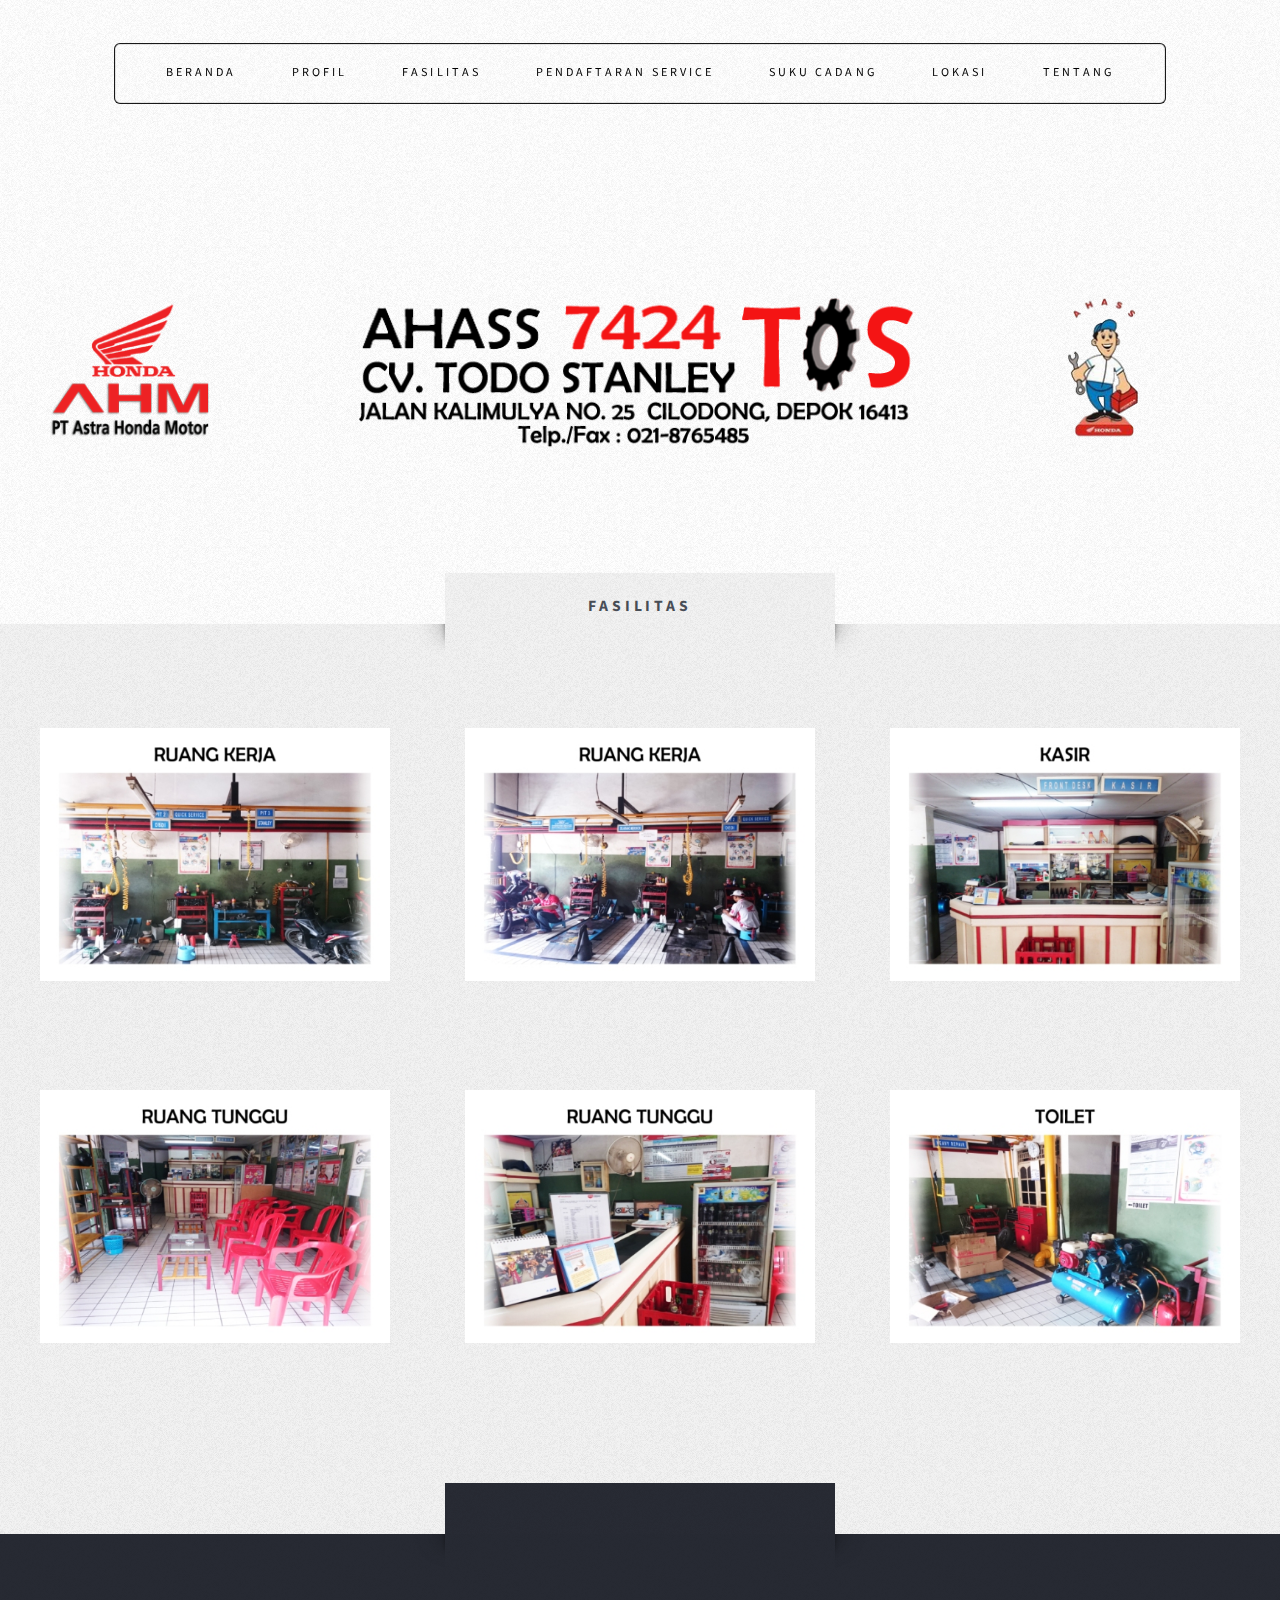
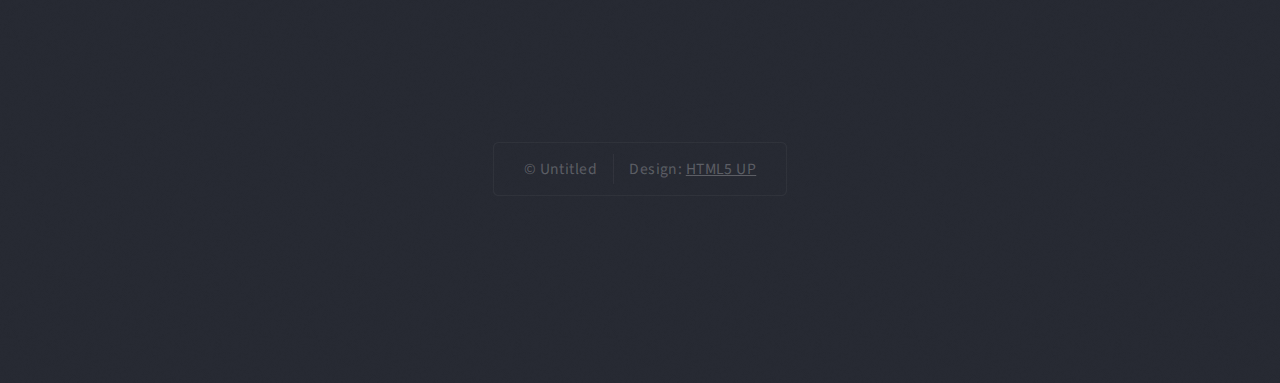
<file: fasilitas.html>
<!DOCTYPE HTML>
<!--
	Escape Velocity by HTML5 UP
	html5up.net | @n33co
	Free for personal and commercial use under the CCA 3.0 license (html5up.net/license)
-->
<html>
	<head>
		<title>Escape Velocity by HTML5 UP</title>
		<meta http-equiv="content-type" content="text/html; charset=utf-8" />
		<meta name="description" content="" />
		<meta name="keywords" content="" />
		<!--[if lte IE 8]><script src="css/ie/html5shiv.js"></script><![endif]-->
		<script src="js/jquery.min.js"></script>
		<script src="js/jquery.dropotron.min.js"></script>
		<script src="js/skel.min.js"></script>
		<script src="js/skel-layers.min.js"></script>
		<script src="js/init.js"></script>
		<noscript>
			<link rel="stylesheet" href="css/skel.css" />
			<link rel="stylesheet" href="css/style.css" />
			<link rel="stylesheet" href="css/style-desktop.css" />
		</noscript>
		<!--[if lte IE 8]><link rel="stylesheet" href="css/ie/v8.css" /><![endif]-->
	</head>
	<body class="homepage">

		<!-- Header -->
			<div id="header-wrapper" class="wrapper">
				<div id="header">
					
					<!-- Logo -->
						<div id="logo">
							
							<img src="images/logo 2.png" width="100%">
							
						</div>
					
					<!-- Nav -->
						<nav id="nav">
							<ul>
								<li class="current"><a href="index.html">Beranda</a></li>
								
								<li><a href="profil.html">Profil</a></li>
								<li><a href="fasilitas.html">Fasilitas</a></li>
								<li><a href="pendaftaran.html">Pendaftaran Service</a></li>
						
								<li><a href="suku_cadang.html">Suku Cadang</a></li>
								<li><a href="lokasi.html">Lokasi</a></li>
								<li><a href="tentang.html">Tentang</a></li>
							</ul>
						</nav>

				</div>
			</div>
		
		
		
		
		
		<!-- Highlights -->
			<div class="wrapper style3">
				<div class="title">Fasilitas</div>
				<div id="highlights" class="container">
					<div class="row 150%">
						<div class="4u">
							<section class="highlight">
								<a href="#" class="image featured"><img src="images/gambar ruang 1 2 a.jpg" alt="" /></a>
								
							</section>
						</div>
						<div class="4u">
							<section class="highlight">
								<a href="#" class="image featured"><img src="images/gambar ruang 1 2.jpg" alt="" /></a>
								
							</section>
						</div>
						<div class="4u">
							<section class="highlight">
								<a href="#" class="image featured"><img src="images/gambar ruang kasir.jpg" alt="" /></a>
								
							</section>
						</div>
						<div class="4u">
							<section class="highlight">
								<a href="#" class="image featured"><img src="images/gambar ruang tunggu.jpg" alt="" /></a>
								
							</section>
						</div>
						<div class="4u">
							<section class="highlight">
								<a href="#" class="image featured"><img src="images/gambar minum.jpg" alt="" /></a>
								
							</section>
						</div>
						<div class="4u">
							<section class="highlight">
								<a href="#" class="image featured"><img src="images/gambar toilet kompresor.jpg" alt="" /></a>
								
							</section>
						</div>
					</div>
				</div>
			</div>

		<!-- Footer -->
			<div id="footer-wrapper" class="wrapper">
				<div class="title"></div>
				
				<div id="copyright">
					<ul>
						<li>&copy; Untitled</li><li>Design: <a >HTML5 UP</a></li>
					</ul>
				</div>
			</div>

	</body>
</html>
</file>
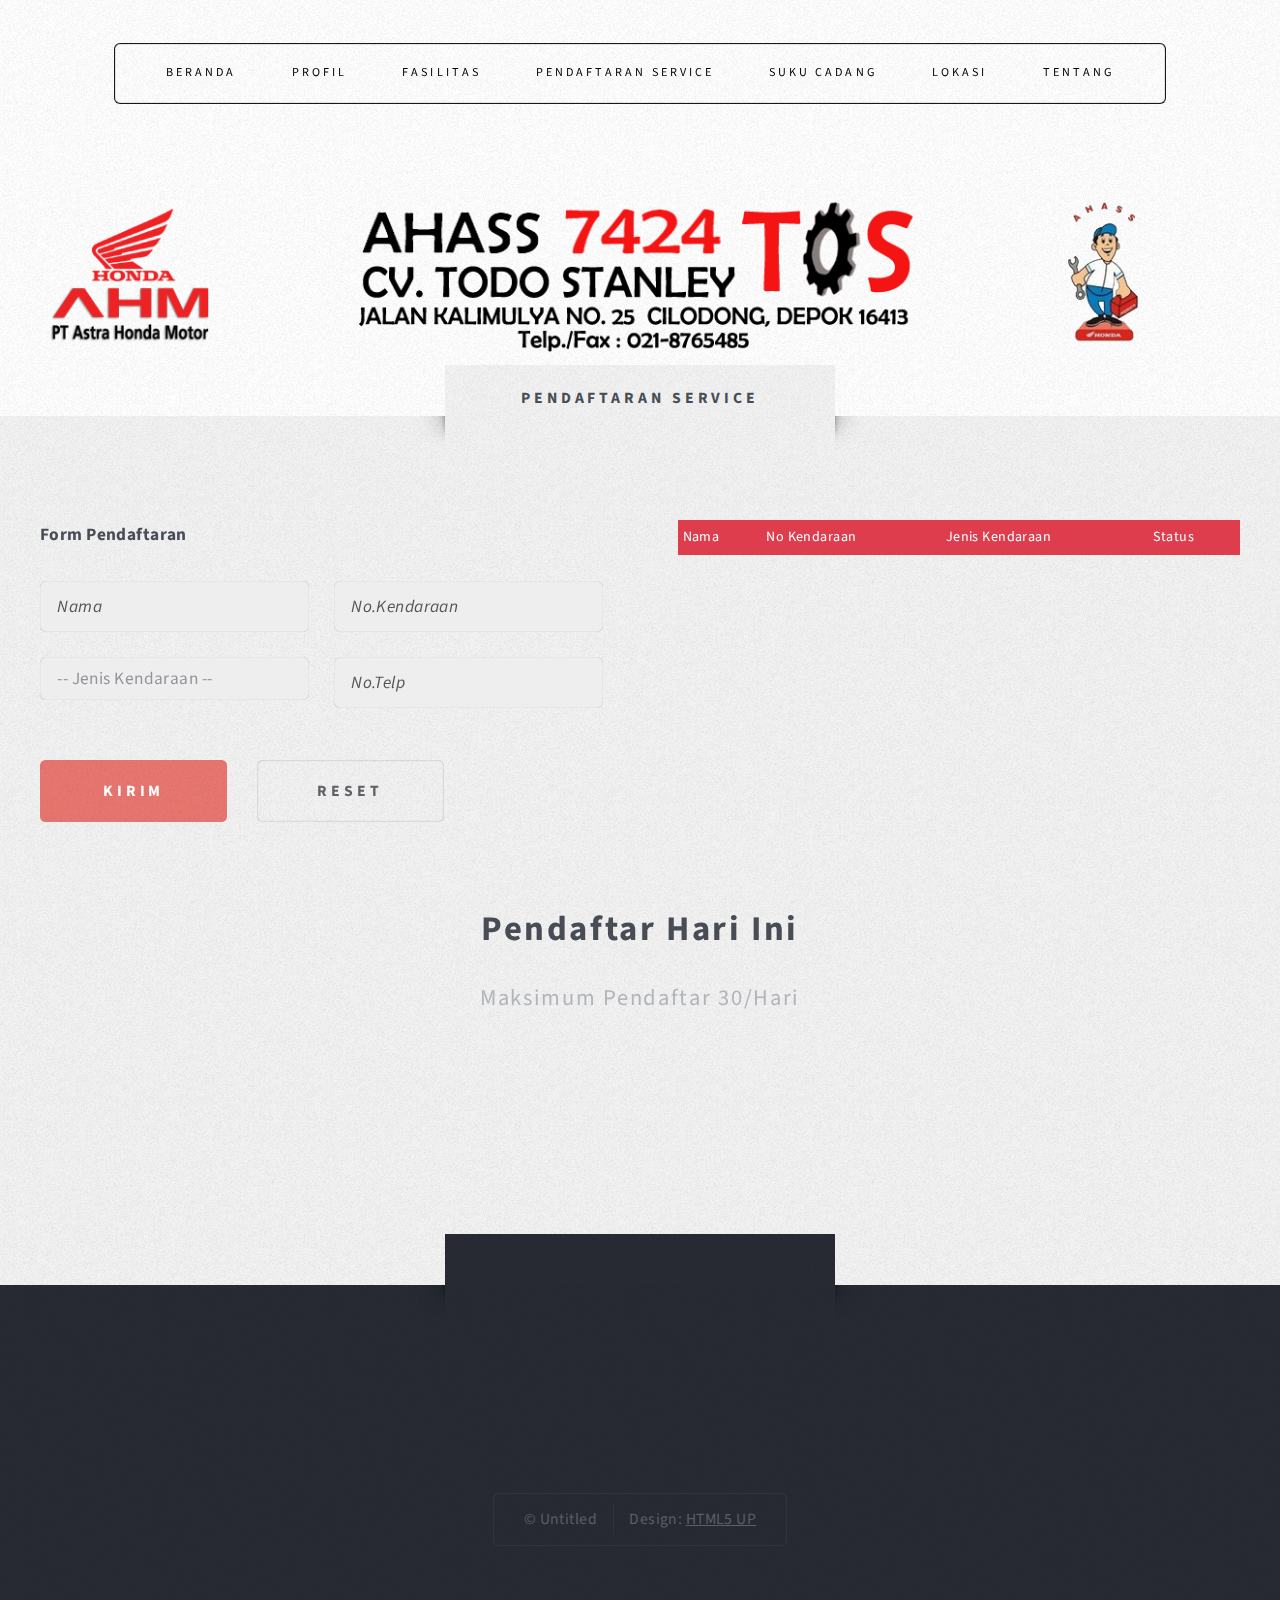
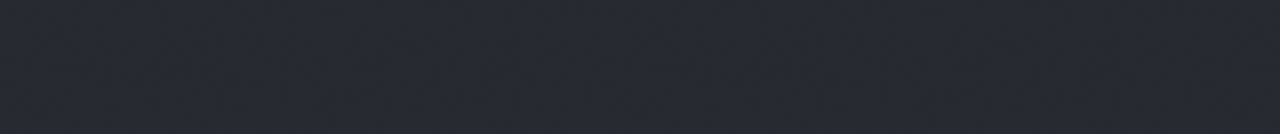
<file: pendaftaran.html>
<!DOCTYPE HTML>
<!--
	Escape Velocity by HTML5 UP
	html5up.net | @n33co
	Free for personal and commercial use under the CCA 3.0 license (html5up.net/license)
-->
<html>
	<head>
		<title>Escape Velocity by HTML5 UP</title>
		<meta http-equiv="content-type" content="text/html; charset=utf-8" />
		<meta name="description" content="" />
		<meta name="keywords" content="" />
		<!--[if lte IE 8]><script src="css/ie/html5shiv.js"></script><![endif]-->
		<script src="js/jquery.min.js"></script>
		<script src="js/jquery.dropotron.min.js"></script>
		<script src="js/skel.min.js"></script>
		<script src="js/skel-layers.min.js"></script>
		<script src="js/init.js"></script>
		 <link href='css/overlaypopup.css' rel='stylesheet' type='text/css'>
	<script type="text/javascript">
		function notif() {
	   var interval = setTimeout(function() {
		var docHeight = $(document).height(); //grab the height of the page
		$('.overlay-bg').show().css({'height' : docHeight}); //display your popup and set height to the page height
		$('.popup'+1).show(); // show the appropriate popup
	
			 clearTimeout(interval,500);
}, 500);}

	   function notif2() {
	   var interval = setTimeout(function() {
		var docHeight = $(document).height(); //grab the height of the page
		
		$('.overlay-bg').show().css({'height' : docHeight}); //display your popup and set height to the page height
		$('.popup'+2).show(); // show the appropriate popup
			 clearTimeout(interval,500);
}, 500);}


</script>
		<noscript>
			<link rel="stylesheet" href="css/skel.css" />
			<link rel="stylesheet" href="css/style.css" />
			<link rel="stylesheet" href="css/style-desktop.css" />
		</noscript>
		<!--[if lte IE 8]><link rel="stylesheet" href="css/ie/v8.css" /><![endif]-->
		<script charset="utf-8" src="js/apiomat.js"></script>
<style>
table {
    width:100%;
    	font-size: 0.8125em;
	color: #805752;
	line-height: 1.8em;
	padding-bottom:5px;
}
table, th, td {
    border: 1px #fff;
    border-collapse: collapse;
}
th, td {
    padding: 5px;
    text-align: left;
}
table#t01 tr:nth-child(even) {
    background-color: #eee;
}
table#t01 tr:nth-child(odd) {
   background-color:#fff;
}
table#t01 th	{
    background-color: #DE3D4D;
    color: white;
}
</style>
	</head>
	<body onload="signup();">
 <div class="overlay-bg">
<div class="overlay-content popup1"><br>
		<p style="text-align:center">"Mohon maaf, pendaftaran untuk sementara ditutup. Jumlah pendaftar maksimal 30 orang/hari"</p>
		
		<img src="images/maaf.png" style=" display: block; margin-left: auto; margin-right: auto;" alt="" width="20%">
		<br><br>
         <button onclick="window.location.href='index.html'" class="close-btn " style=" display: block; margin-left: auto; margin-right: auto;">Beranda</button>
		
	</div>
	<div class="overlay-content popup2"><br>
		<p style="text-align:center">"Mohon maaf, pendaftaran untuk sementara ditutup dibuka kembali pada jam 19.00 WIB . Batas akhir waktu pendafataran jam 17.00 WIB"</p>
		
		<img src="images/alert-clock-icon.png" style=" display: block; margin-left: auto; margin-right: auto;" alt="" width="20%">
		<br><br>
		<button onclick="window.location.href='index.html'" class="close-btn " style=" display: block; margin-left: auto; margin-right: auto;">Beranda</button>
		
	</div>
	
</div>
		<!-- Header -->
			<div id="header-wrapper" class="wrapper">
				<div id="header">
					
					<!-- Logo -->
						<div id="logo">
							
							<img src="images/logo 2.png" width="100%">
							
						</div>
					
					<!-- Nav -->
						<nav id="nav">
							<ul>
								<li class="current"><a href="index.html">Beranda</a></li>
								
								<li><a href="profil.html">Profil</a></li>
								<li><a href="fasilitas.html">Fasilitas</a></li>
								<li><a href="pendaftaran.html">Pendaftaran Service</a></li>
						
								<li><a href="suku_cadang.html">Suku Cadang</a></li>
								<li><a href="lokasi.html">Lokasi</a></li>
								<li><a href="tentang.html">Tentang</a></li>
							</ul>
						</nav>

				</div>
			</div>
		
		
		
		<!-- Highlights -->
			<div class="wrapper style3">
				<div class="title">Pendaftaran Service</div>
				<div id="highlights" class="container">
				<div class="row 150%">
						<div class="6u">

							<!-- Contact Form -->
							<h2>Form Pendaftaran</h2><br>
								<section>
									<form 	>
									
										<div class="row 50%">
											<div class="6u">
												<input type="text" name="name" id="q0" placeholder="Nama" />
											</div>
											<div class="6u">
												<input type="text" name="email" id="q1" placeholder="No.Kendaraan" />
											</div>
										</div>
										<div class="row 50%">
											<div class="6u">
												
												 <select id="q2" class="selectBox">
				<option selected="selected"  class="default-text">-- Jenis Kendaraan --</option>
				<option value="Road Bike Sport">Road Bike Sport / Motor Besar</option>
				<option value="Moped">Moped / Motor Bebek</option>
				<option value="Skuter">Skuter Matik</option>
				 


		        </select>
											</div>

											<div class="6u">
												<input type="text" name="email" id="q3" placeholder="No.Telp" />
											</div>
										</div>
									</form>
									<ul class="actions">
													<li><input type="submit" class="style1" value="Kirim" onclick="kirim()" /></li>
													<li><input type="reset" class="style2" value="Reset" /></li>
												</ul>
												<br><p id="infoSend"></p>
								</section>

						</div>
						<div class="6u">
						
							<!-- Contact -->
								<section class="feature-list small">
									
									<div class="row 50%">
											<div class="12u">
												<table id="t01">
  <tr>
    <th>Nama</th>
    <th>No Kendaraan</th>		
    <th>Jenis Kendaraan</th>
    <th>Status</th>
  </tr>
</table>
											</div>
										</div>
									
								</section>
								
						</div>

					</div>
					<section id="features">
							<header class="style1">
							<h2 style="display:inline-block;">Pendaftar Hari Ini</h2>
								<h2 id="jumlah"></h2>
								<p style="text-align:center">Maksimum Pendaftar 30/Hari</p>
                                <p id="demo"></p>
					
				</div>
			</div>

		<!-- Footer -->
			<div id="footer-wrapper" class="wrapper">
				<div class="title"></div>
				
				<div id="copyright">
					<ul>
						<li>&copy; Untitled</li><li>Design: <a >HTML5 UP</a></li>
					</ul>
				</div>
			</div>
			<script>
 


   function signup()
  {
    var user = new Apiomat.User();
    user.setUserName("Admin");
    user.setPassword("1618");
    Apiomat.Datastore.configure(user);
    var saveCB = {
      onOk: function() {
     
       
      },
      onError: function(error) {
     
      }
    };
    user.loadMe({
      onOk: function() {
     
      loadData();
      timeOut();

      },
      onError: function(error) {
       
        user.save(saveCB);
     
      }
    });
  }
  
  function loadData()
  {
   var zp = "status==" + '"' + "selesai" + '"' + " or" + " status==" + '"' + "sedang proses" + '"' + "or" + " status==" + '"' + "menunggu" + '"' ;
   Apiomat.Pendaftaran.getPendaftarans(zp, 
     {
     onOk:function(bases) 
     { for (var i=0; i < bases.length;i++) 
     { addToData(bases[i]);}

     var jumlah = document.getElementById("jumlah").innerHTML = bases.length + " Orang";
     var kuota = bases.length;
     if ( kuota == 30 || kuota > 30) {
     notif();
     }
  },
  onError: function(error) {
  
  }
  });
  }	

  
 
function addToData(base)
  {
    

    var table = document.getElementById("t01");
    var row=table.insertRow(1);
    var cell1=row.insertCell(0);
    var cell2=row.insertCell(1);
    var cell3=row.insertCell(2);
    var cell4=row.insertCell(3);
    cell1.innerHTML= base.getNama() ;
    cell2.innerHTML=base.getNo_kendaraan();
    cell3.innerHTML=base.getJenis_kendaraan();
    cell4.innerHTML=base.getStatus();

      }


function timeOut() {
    if (new Date().getHours() > 17 && new Date().getHours() < 19 ) {
        notif2();
        deleteData();
    }
  
}

  function kirim() {

             var infoSend = document.getElementById("infoSend").innerHTML = "Mohon Tunggu.....";
             
              var a= document.getElementById("q0").value;
              var b= document.getElementById("q1").value;
              var c= $( "#q2 option:selected" ).val();
              var d = document.getElementById("q3").value;
             
                  var task = new Apiomat.Pendaftaran();
             
             task.setNama(a);
             task.setNo_kendaraan(b);
             task.setJenis_kendaraan(c);
             task.setNo_telepon(d);
             task.setStatus("menunggu");
             task.save({
             onOk: function() { 
            
              
              var infoSend = document.getElementById("infoSend");
              infoSend.innerHTML = "Data terkirim, mohon sabar menunggu konfirmasi.";
              addToData(task);
              location.reload();
              },
              onError: function(error) {
               
              }
              });
              
            }



             function deleteData()
         {   
         
           Apiomat.Pendaftaran.getPendaftarans( undefined, 
          {
          onOk:function(datas)
          {
           for (var i=0; i < datas.length;i++) 
          { addToDeleteData(datas[i]);
          }
          
         },
         onError: function() {
       
         }
         });
         
         }    
         
         function addToDeleteData(data)
         {  
         
           data.deleteModel ({
           onOk: function() { 
           
          

           },
           onError: function(error) {
             status.innerHTML = "Some error occured. "+ error.statusCode + " --> " + error.message;
           }
           });
           }
           
</script>

	</body>
</html>
</file>
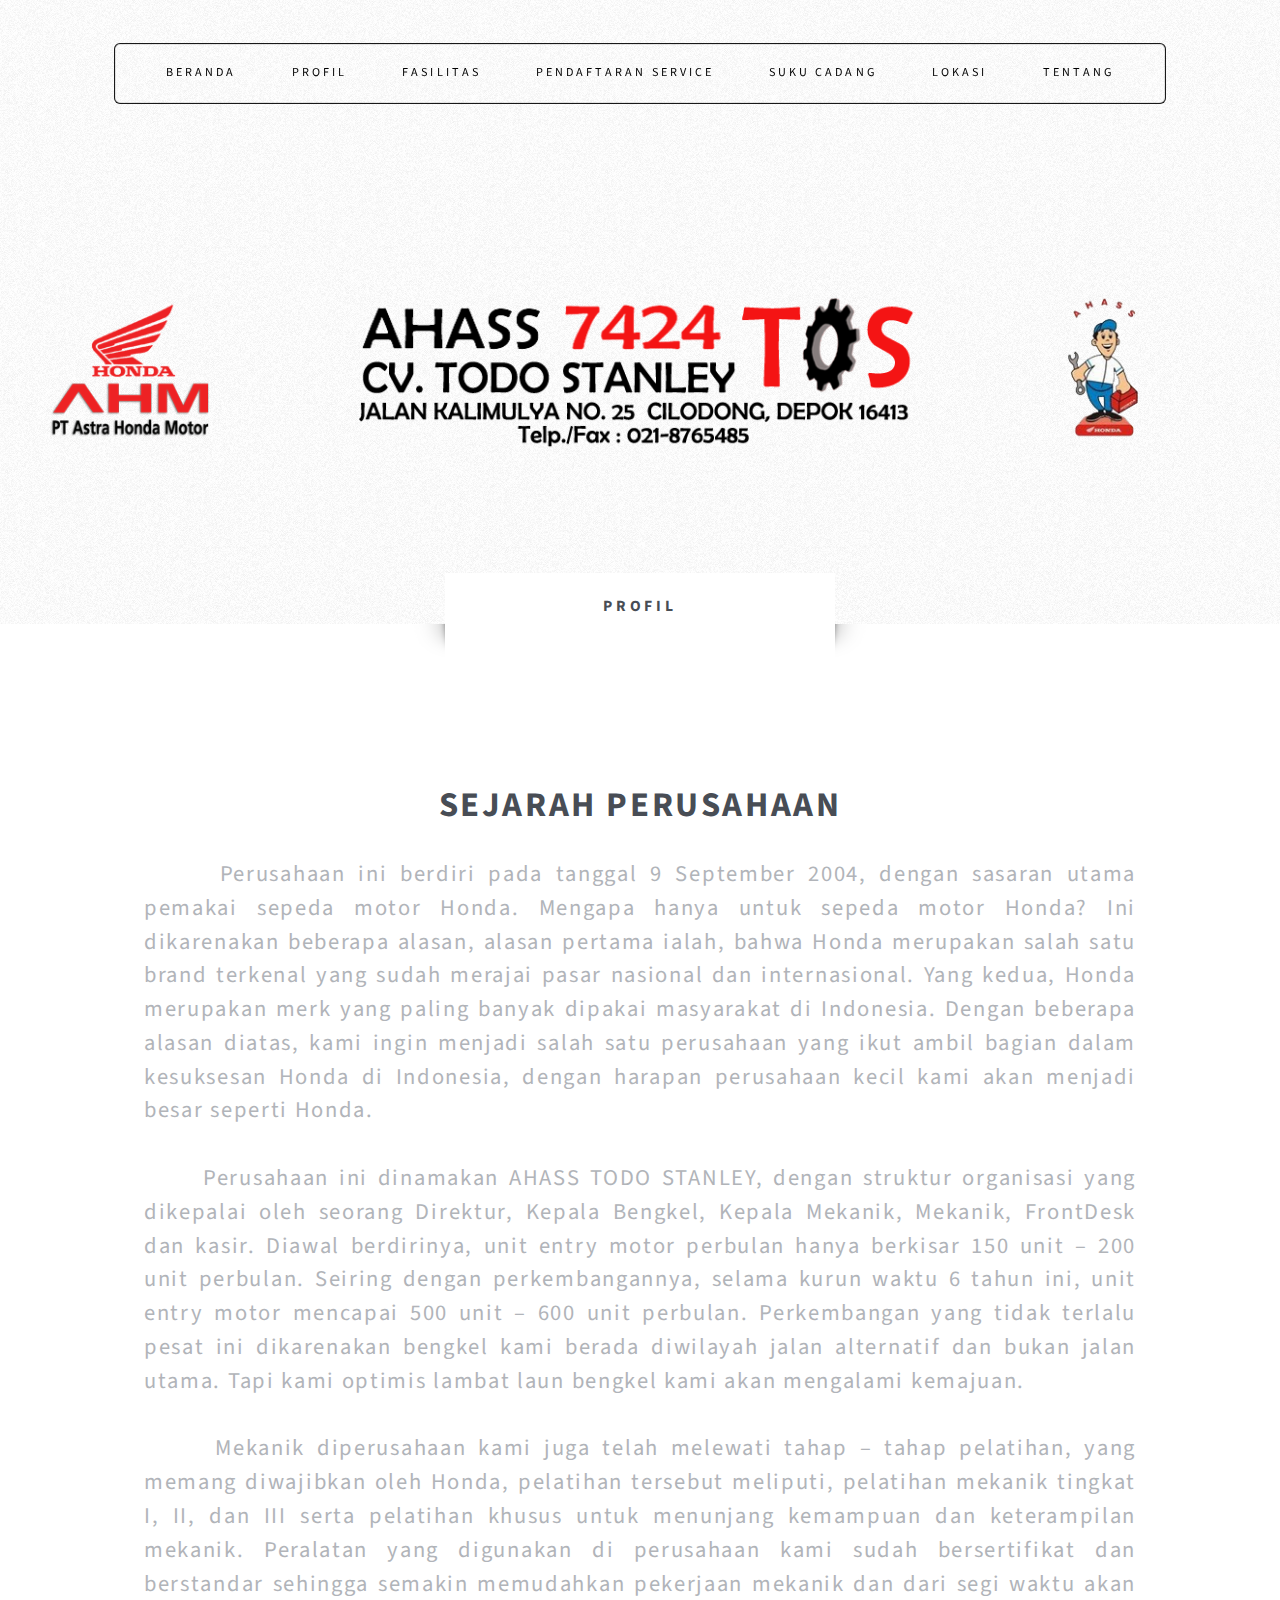
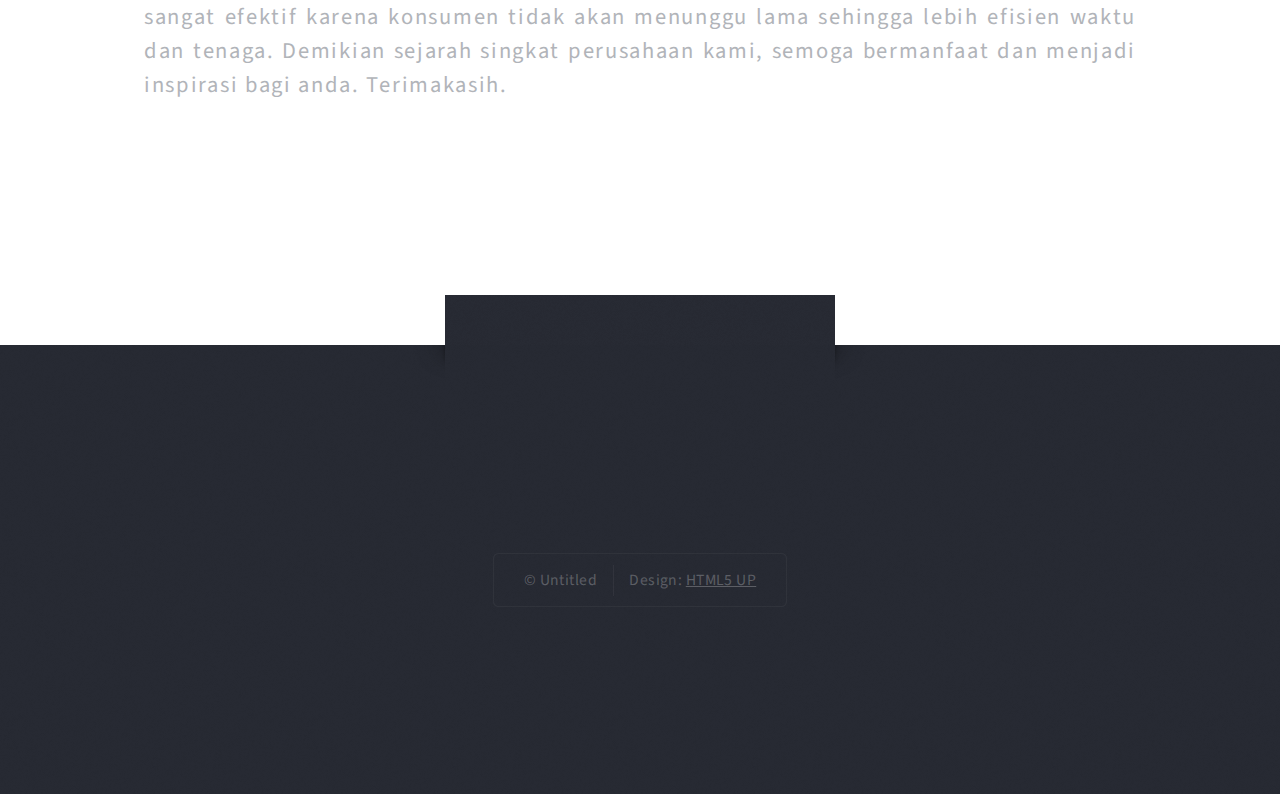
<file: profil.html>
<!DOCTYPE HTML>
<!--
	Escape Velocity by HTML5 UP
	html5up.net | @n33co
	Free for personal and commercial use under the CCA 3.0 license (html5up.net/license)
-->
<html>
	<head>
		<title>Escape Velocity by HTML5 UP</title>
		<meta http-equiv="content-type" content="text/html; charset=utf-8" />
		<meta name="description" content="" />
		<meta name="keywords" content="" />
		<!--[if lte IE 8]><script src="css/ie/html5shiv.js"></script><![endif]-->
		<script src="js/jquery.min.js"></script>
		<script src="js/jquery.dropotron.min.js"></script>
		<script src="js/skel.min.js"></script>
		<script src="js/skel-layers.min.js"></script>
		<script src="js/init.js"></script>
		<noscript>
			<link rel="stylesheet" href="css/skel.css" />
			<link rel="stylesheet" href="css/style.css" />
			<link rel="stylesheet" href="css/style-desktop.css" />
		</noscript>
		<!--[if lte IE 8]><link rel="stylesheet" href="css/ie/v8.css" /><![endif]-->
	</head>
	<body class="homepage">

		<!-- Header -->
			<div id="header-wrapper" class="wrapper">
				<div id="header">
					
					<!-- Logo -->
						<div id="logo">
							
							<img src="images/logo 2.png" width="100%">
							
						</div>
					
					<!-- Nav -->
						<nav id="nav">
							<ul>
								<li class="current"><a href="index.html">Beranda</a></li>
								
								<li><a href="profil.html">Profil</a></li>
								<li><a href="fasilitas.html">Fasilitas</a></li>
								<li><a href="pendaftaran.html">Pendaftaran Service</a></li>
						
								<li><a href="suku_cadang.html">Suku Cadang</a></li>
								<li><a href="lokasi.html">Lokasi</a></li>
								<li><a href="tentang.html">Tentang</a></li>
							</ul>
						</nav>

				</div>
			</div>
		
		
		
		<!-- Main -->
			<div class="wrapper style2">
				<div class="title">Profil</div>
				<div id="main" class="container">
					
					
					
					<!-- Features -->
						<section id="features">
							<header class="style1">
								<h2>SEJARAH PERUSAHAAN</h2>
								<p style="text-align:justify">



 

&nbsp &nbsp &nbsp Perusahaan ini berdiri pada tanggal 9 September 2004, dengan sasaran utama pemakai sepeda motor Honda. Mengapa hanya untuk sepeda motor Honda? Ini dikarenakan beberapa alasan, alasan pertama ialah, bahwa Honda merupakan salah satu brand terkenal yang sudah merajai pasar nasional dan internasional. Yang kedua, Honda merupakan merk yang paling banyak dipakai masyarakat di Indonesia. Dengan beberapa alasan diatas, kami ingin menjadi salah satu perusahaan yang ikut ambil bagian dalam kesuksesan Honda di Indonesia, dengan harapan perusahaan kecil kami akan menjadi besar seperti Honda.<br><br>

&nbsp &nbsp &nbsp Perusahaan ini dinamakan AHASS TODO STANLEY, dengan struktur organisasi yang dikepalai oleh seorang Direktur, Kepala Bengkel, Kepala Mekanik, Mekanik, FrontDesk dan kasir.

Diawal berdirinya, unit entry motor perbulan hanya berkisar 150 unit – 200 unit perbulan. Seiring dengan perkembangannya, selama kurun waktu 6 tahun ini, unit entry motor mencapai 500 unit – 600 unit perbulan. Perkembangan yang tidak terlalu pesat ini dikarenakan bengkel kami berada diwilayah jalan alternatif dan bukan jalan utama. Tapi kami optimis lambat laun bengkel kami akan mengalami kemajuan.<br><br>

&nbsp &nbsp &nbsp 
Mekanik diperusahaan kami juga telah melewati tahap – tahap pelatihan, yang memang diwajibkan oleh Honda, pelatihan tersebut meliputi, pelatihan mekanik tingkat I, II, dan III serta pelatihan khusus untuk menunjang kemampuan dan keterampilan mekanik.

Peralatan yang digunakan di perusahaan kami sudah bersertifikat dan berstandar sehingga semakin memudahkan pekerjaan mekanik dan dari segi waktu akan sangat efektif karena konsumen tidak akan menunggu lama sehingga lebih efisien waktu dan tenaga.

Demikian sejarah singkat perusahaan kami, semoga bermanfaat dan menjadi inspirasi bagi anda.

Terimakasih.
</p>
							</header>
							
							
						</section>
				
				</div>
			</div>
		
	
			<div id="footer-wrapper" class="wrapper">
				<div class="title"></div>
				
				<div id="copyright">
					<ul>
						<li>&copy; Untitled</li><li>Design: <a >HTML5 UP</a></li>
					</ul>
				</div>
			</div>

	</body>
</html>
</file>
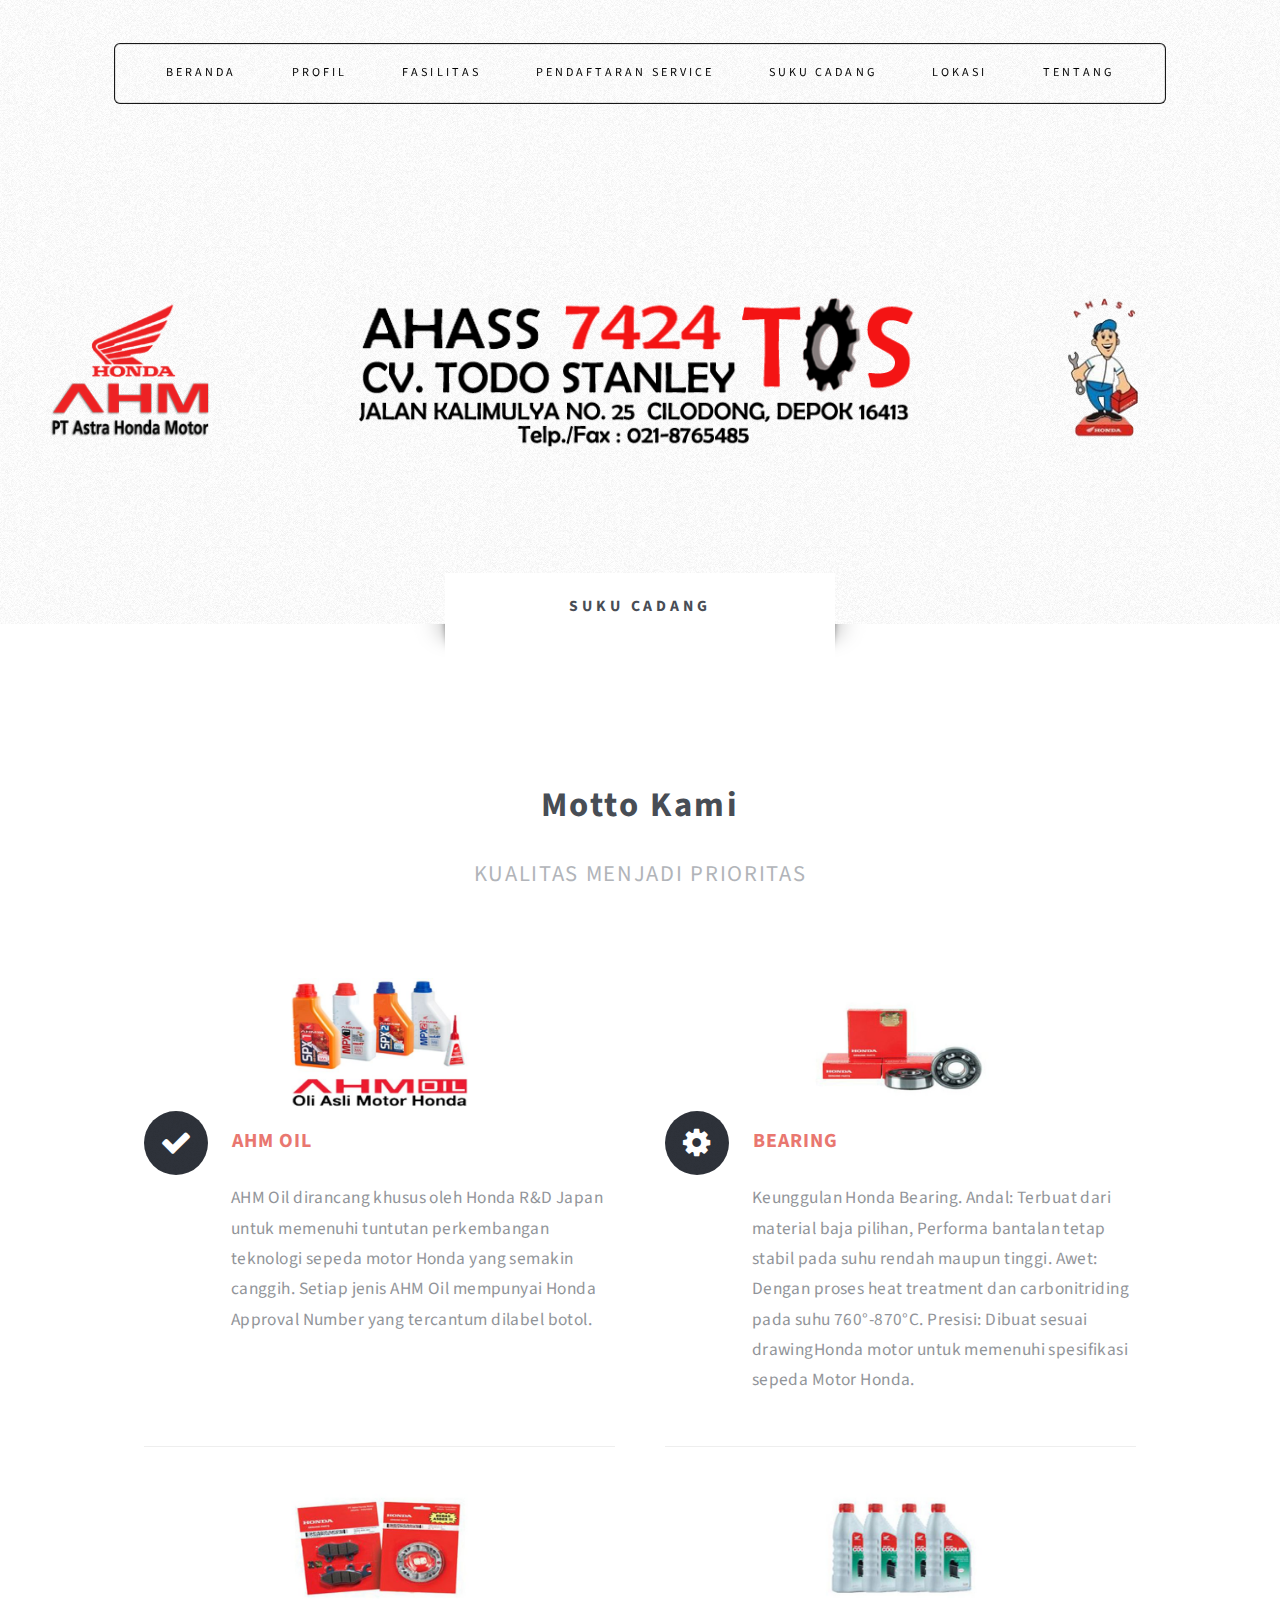
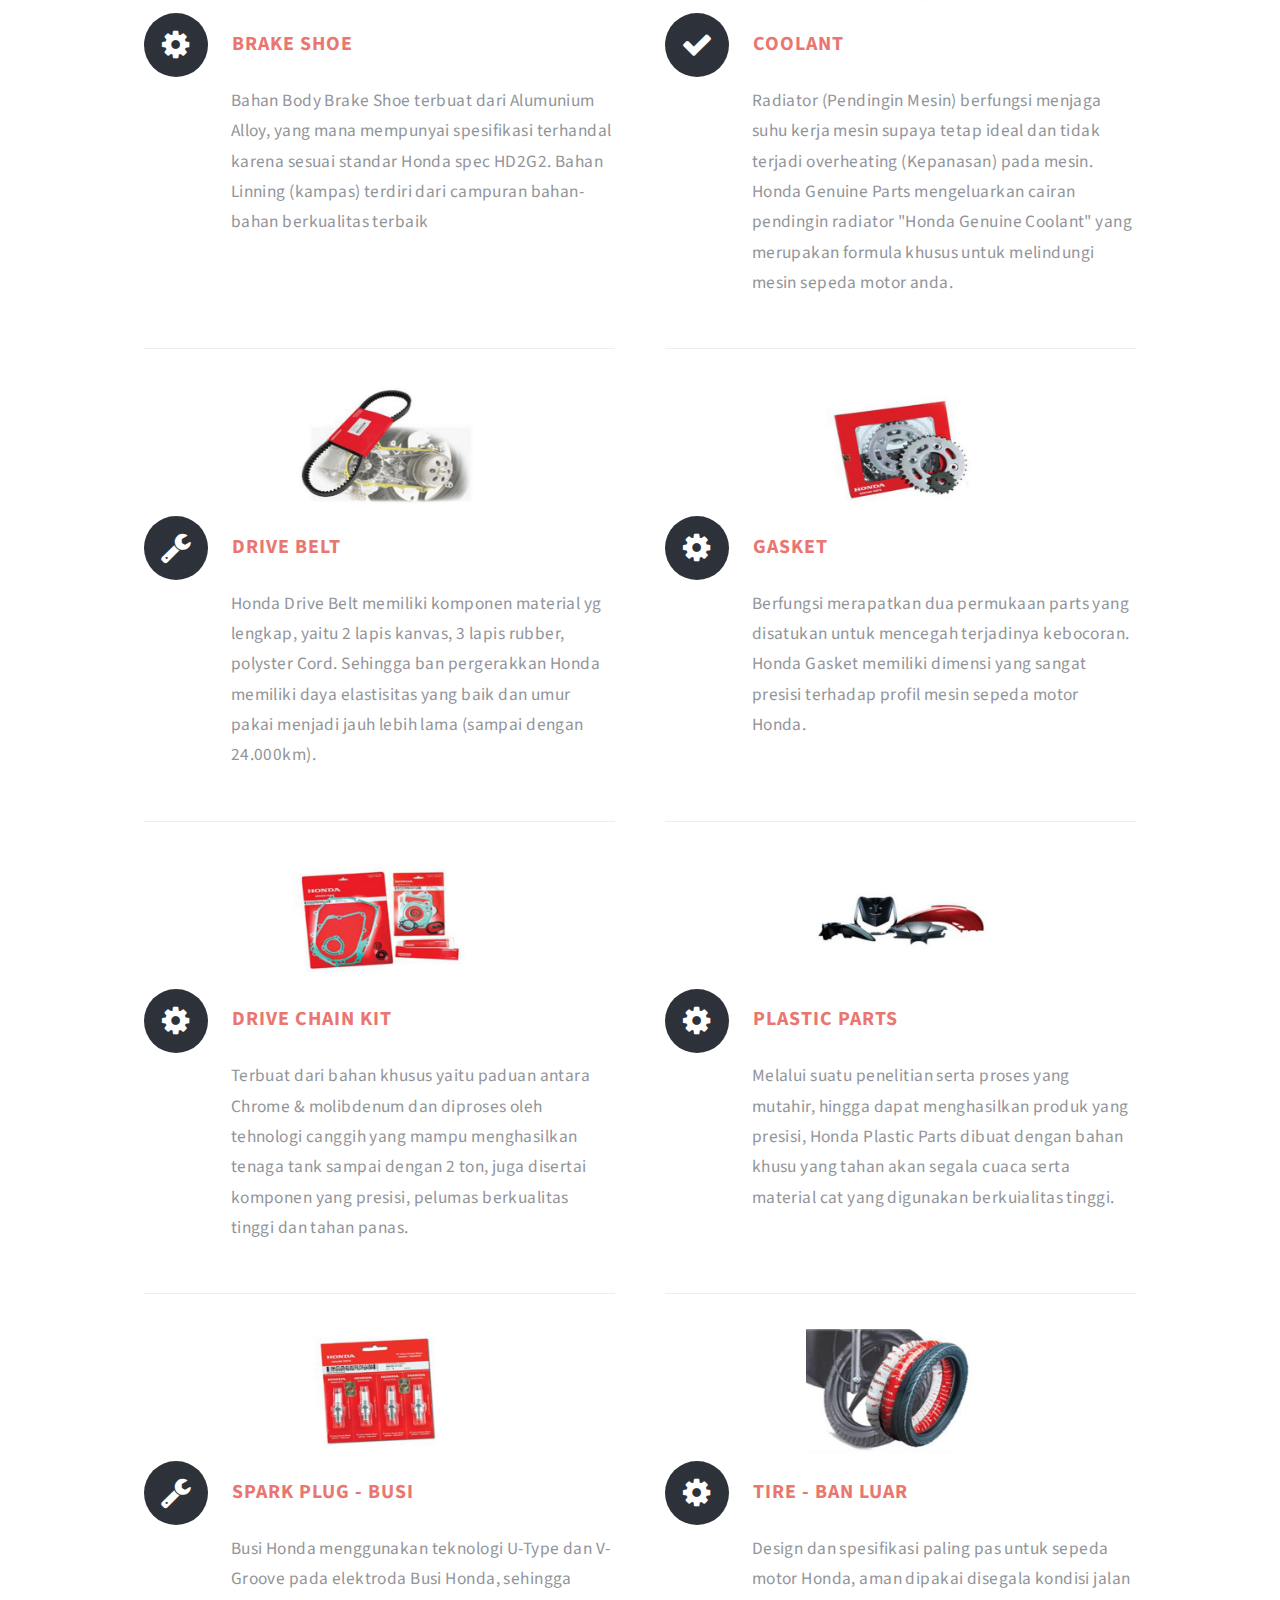
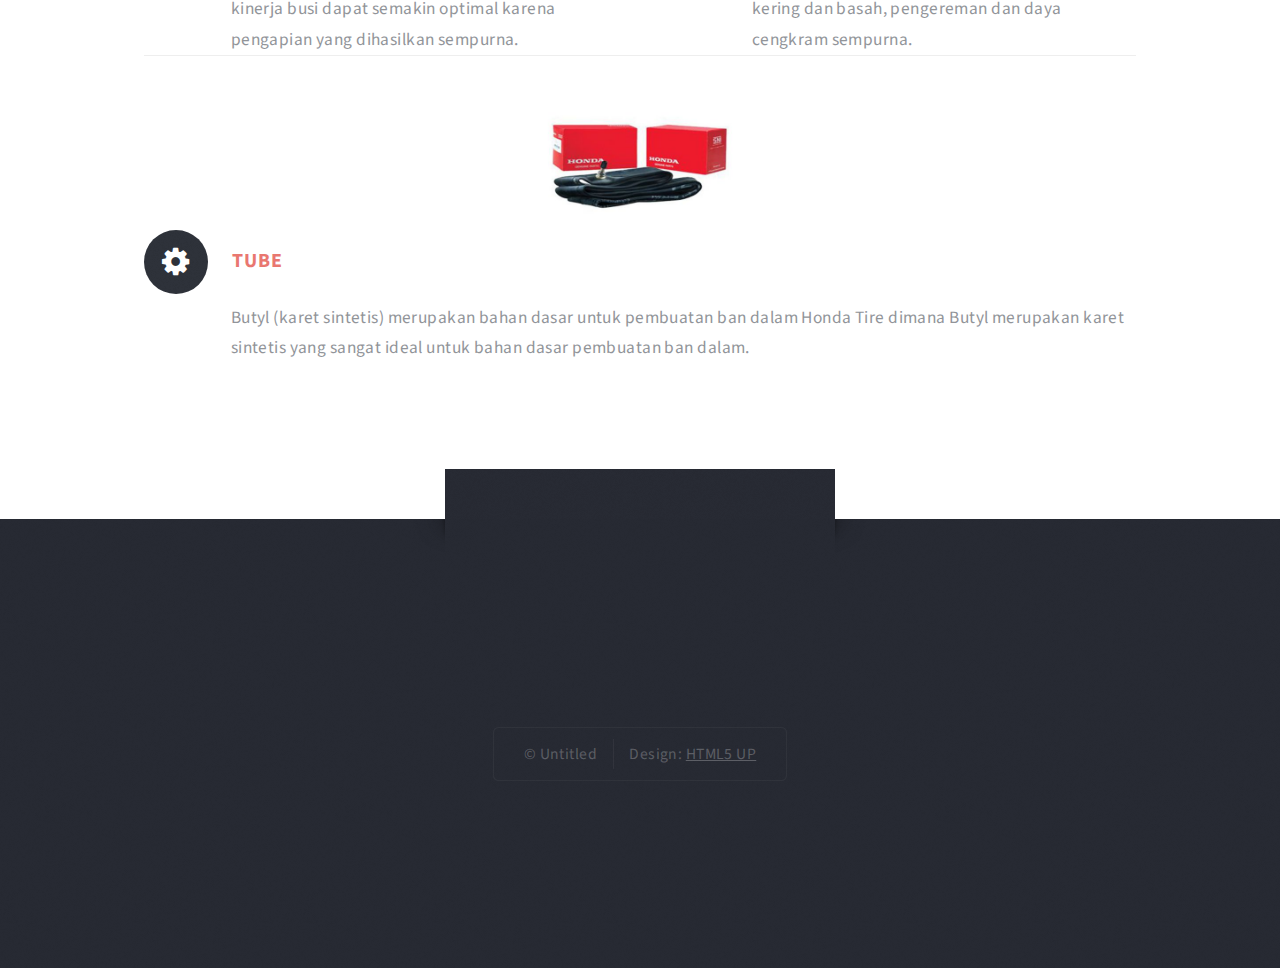
<file: suku_cadang.html>
<!DOCTYPE HTML>
<!--
	Escape Velocity by HTML5 UP
	html5up.net | @n33co
	Free for personal and commercial use under the CCA 3.0 license (html5up.net/license)
-->
<html>
	<head>
		<title>Escape Velocity by HTML5 UP</title>
		<meta http-equiv="content-type" content="text/html; charset=utf-8" />
		<meta name="description" content="" />
		<meta name="keywords" content="" />
		<!--[if lte IE 8]><script src="css/ie/html5shiv.js"></script><![endif]-->
		<script src="js/jquery.min.js"></script>
		<script src="js/jquery.dropotron.min.js"></script>
		<script src="js/skel.min.js"></script>
		<script src="js/skel-layers.min.js"></script>
		<script src="js/init.js"></script>
		<noscript>
			<link rel="stylesheet" href="css/skel.css" />
			<link rel="stylesheet" href="css/style.css" />
			<link rel="stylesheet" href="css/style-desktop.css" />
		</noscript>
		<!--[if lte IE 8]><link rel="stylesheet" href="css/ie/v8.css" /><![endif]-->
	</head>
	<body class="homepage">

		<!-- Header -->
			<div id="header-wrapper" class="wrapper">
				<div id="header">
					
					<!-- Logo -->
						<div id="logo">
							
							<img src="images/logo 2.png" width="100%">
							
						</div>
					
					<!-- Nav -->
						<nav id="nav">
							<ul>
								<li class="current"><a href="index.html">Beranda</a></li>
								
								<li><a href="profil.html">Profil</a></li>
								<li><a href="fasilitas.html">Fasilitas</a></li>
								<li><a href="pendaftaran.html">Pendaftaran Service</a></li>
						
								<li><a href="suku_cadang.html">Suku Cadang</a></li>
								<li><a href="lokasi.html">Lokasi</a></li>
								<li><a href="tentang.html">Tentang</a></li>
							</ul>
						</nav>

				</div>
			</div>
		
		<div class="wrapper style2">
				<div class="title">Suku Cadang</div>
				<div id="main" class="container">
					
				
					<!-- Features -->
						<section id="features">
							<header class="style1">
								<h2>Motto Kami</h2>
								<p>KUALITAS MENJADI PRIORITAS</p>
							</header>
							<div class="feature-list">
								<div class="row">
									<div class="6u">
										<section>
										 <img style=" display: block; margin-left: auto; margin-right: auto;" width="40%" src="images/sc 1.jpg" alt="" />
											<h3 class="icon fa-check">AHM OIL</h3>
											<p>AHM Oil dirancang khusus oleh Honda R&D Japan untuk memenuhi tuntutan perkembangan teknologi sepeda motor Honda yang semakin canggih. Setiap jenis AHM Oil mempunyai Honda Approval Number yang tercantum dilabel botol.</p>
										</section>
									</div>
									<div class="6u">
										<section>
										 <img style=" display: block; margin-left: auto; margin-right: auto;" width="40%" src="images/sc 2.jpg" alt="" />
											<h3 class="icon fa-cog">BEARING</h3>
											<p>Keunggulan Honda Bearing. Andal: Terbuat dari material baja pilihan, Performa bantalan tetap stabil pada suhu rendah maupun tinggi. Awet: Dengan proses heat treatment dan carbonitriding pada suhu 760°-870°C. Presisi: Dibuat sesuai drawingHonda motor untuk memenuhi spesifikasi sepeda Motor Honda. </p>
										</section>
									</div>
								</div>
								<div class="row">
									<div class="6u">
										<section>
										<img style=" display: block; margin-left: auto; margin-right: auto;" width="40%" src="images/sc 3.jpg"
										/>	<h3 class="icon fa-cog">BRAKE SHOE</h3>
											<p>Bahan Body Brake Shoe terbuat dari Alumunium Alloy, yang mana mempunyai spesifikasi terhandal karena sesuai standar Honda spec HD2G2. Bahan Linning (kampas) terdiri dari campuran bahan-bahan berkualitas terbaik</p>
										</section>
									</div>
									<div class="6u">
										<section>
										<img style=" display: block; margin-left: auto; margin-right: auto;" width="40%" src="images/sc 4.jpg"
										/>	<h3 class="icon fa-check">COOLANT</h3>
											<p>Radiator (Pendingin Mesin) berfungsi menjaga suhu kerja mesin supaya tetap ideal dan tidak terjadi overheating (Kepanasan) pada mesin. Honda Genuine Parts mengeluarkan cairan pendingin radiator "Honda Genuine Coolant" yang merupakan formula khusus untuk melindungi mesin sepeda motor anda.</p>
										</section>
									</div>
								</div>
								<div class="row">
									<div class="6u">
										<section>
										<img style=" display: block; margin-left: auto; margin-right: auto;" width="40%" src="images/sc 5.jpg"
										/>	<h3 class="icon fa-wrench">DRIVE BELT</h3>
											<p>Honda Drive Belt memiliki komponen material yg lengkap, yaitu 2 lapis kanvas, 3 lapis rubber, polyster Cord. Sehingga ban pergerakkan Honda memiliki daya elastisitas yang baik dan umur pakai menjadi jauh lebih lama (sampai dengan 24.000km).</p>
										</section>
									</div>
									<div class="6u">
										<section>
										<img style=" display: block; margin-left: auto; margin-right: auto;" width="40%" src="images/sc 6.jpg"
										/>	<h3 class="icon fa-cog">GASKET</h3>
											<p>Berfungsi merapatkan dua permukaan parts yang disatukan untuk mencegah terjadinya kebocoran. Honda Gasket memiliki dimensi yang sangat presisi terhadap profil mesin sepeda motor Honda.</p>
										</section>
									</div>
								</div>
							
								<div class="row">
									<div class="6u">
										<section>
										<img style=" display: block; margin-left: auto; margin-right: auto;" width="40%" src="images/sc 7.jpg"
										/>	<h3 class="icon fa-cog">DRIVE CHAIN KIT</h3>
											<p>Terbuat dari bahan khusus yaitu paduan antara Chrome & molibdenum dan diproses oleh tehnologi canggih yang mampu menghasilkan tenaga tank sampai dengan 2 ton, juga disertai komponen yang presisi, pelumas berkualitas tinggi dan tahan panas.</p>
										</section>
									</div>
									<div class="6u">
										<section>
										<img style=" display: block; margin-left: auto; margin-right: auto;" width="40%" src="images/sc 8.jpg"
										/>	<h3 class="icon fa-cog">PLASTIC PARTS</h3>
											<p>Melalui suatu penelitian serta proses yang mutahir, hingga dapat menghasilkan produk yang presisi, Honda Plastic Parts dibuat dengan bahan khusu yang tahan akan segala cuaca serta material cat yang digunakan berkuialitas tinggi.</p>
										</section>
									</div>
								</div>
								<div class="row">
									<div class="6u">
										<section>
										<img style=" display: block; margin-left: auto; margin-right: auto;" width="40%" src="images/sc 9.jpg"
										/>	<h3 class="icon fa-wrench">SPARK PLUG - BUSI</h3>
											<p>Busi Honda menggunakan teknologi U-Type dan V-Groove pada elektroda Busi Honda, sehingga kinerja busi dapat semakin optimal karena pengapian yang dihasilkan sempurna.</p>
										</section>
									</div>
									<div class="6u">
										<section>
										<img style=" display: block; margin-left: auto; margin-right: auto;" width="40%" src="images/sc 10.jpg"
										/>	<h3 class="icon fa-cog">TIRE - BAN LUAR</h3>
											<p>Design dan spesifikasi paling pas untuk sepeda motor Honda, aman dipakai disegala kondisi jalan kering dan basah, pengereman dan daya cengkram sempurna.</p>
										</section>
									</div>
								</div>
								<section>
										<img style=" display: block; margin-left: auto; margin-right: auto;" width="20%" src="images/sc 11.jpg"
										/>	<h3 class="icon fa-cog">TUBE</h3>
											<p>Butyl (karet sintetis) merupakan bahan dasar untuk pembuatan ban dalam Honda Tire dimana Butyl merupakan karet sintetis yang sangat ideal untuk bahan dasar pembuatan ban dalam.</p>
										</section>
								
							</div>
							
						</section>
				
				</div>
			</div>
		
		
		
		<!-- Highlights -->
			

		<!-- Footer -->
			<div id="footer-wrapper" class="wrapper">
				<div class="title"></div>
				
				<div id="copyright">
					<ul>
						<li>&copy; Untitled</li><li>Design: <a >HTML5 UP</a></li>
					</ul>
				</div>
			</div>

	</body>
</html>
</file>
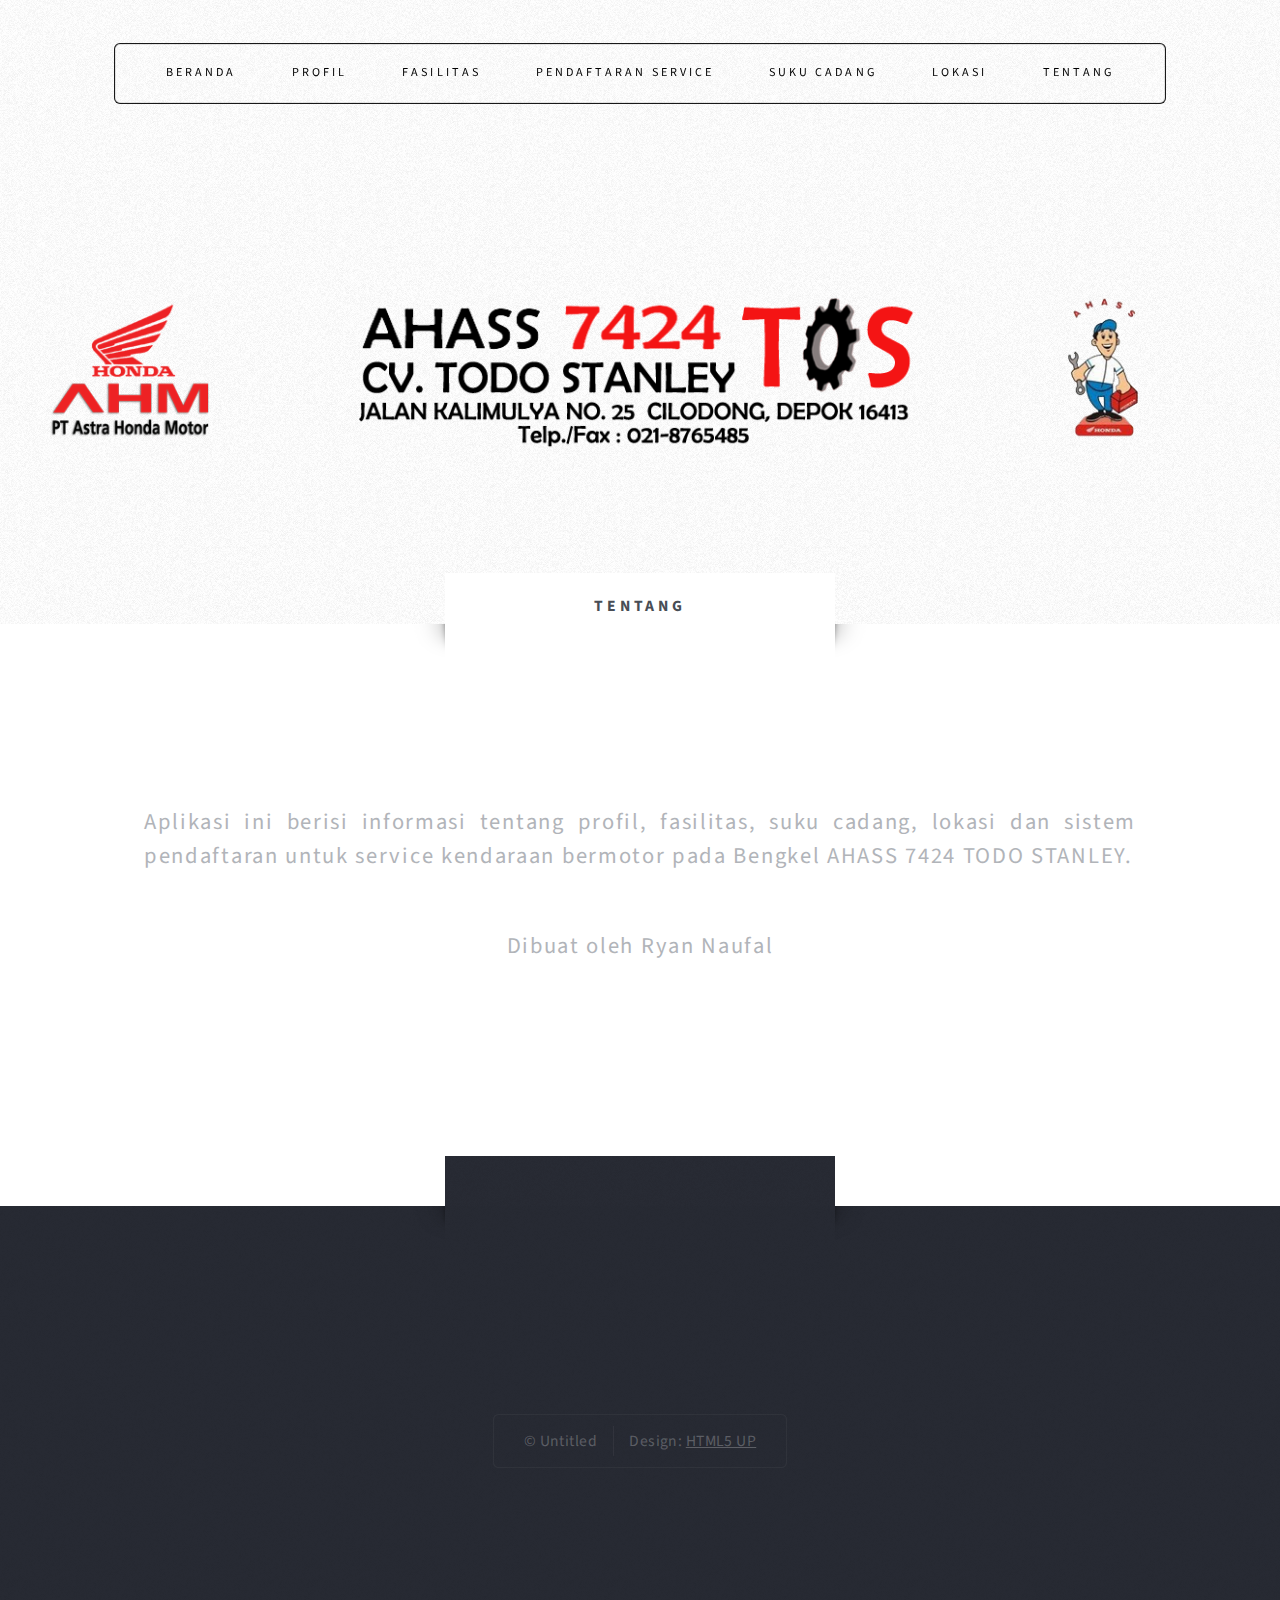
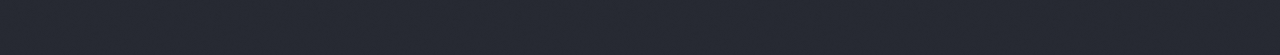
<file: tentang.html>
<!DOCTYPE HTML>
<!--
	Escape Velocity by HTML5 UP
	html5up.net | @n33co
	Free for personal and commercial use under the CCA 3.0 license (html5up.net/license)
-->
<html>
	<head>
		<title>Escape Velocity by HTML5 UP</title>
		<meta http-equiv="content-type" content="text/html; charset=utf-8" />
		<meta name="description" content="" />
		<meta name="keywords" content="" />
		<!--[if lte IE 8]><script src="css/ie/html5shiv.js"></script><![endif]-->
		<script src="js/jquery.min.js"></script>
		<script src="js/jquery.dropotron.min.js"></script>
		<script src="js/skel.min.js"></script>
		<script src="js/skel-layers.min.js"></script>
		<script src="js/init.js"></script>
		<noscript>
			<link rel="stylesheet" href="css/skel.css" />
			<link rel="stylesheet" href="css/style.css" />
			<link rel="stylesheet" href="css/style-desktop.css" />
		</noscript>
		<!--[if lte IE 8]><link rel="stylesheet" href="css/ie/v8.css" /><![endif]-->
	</head>
	<body class="homepage">

		<!-- Header -->
			<div id="header-wrapper" class="wrapper">
				<div id="header">
					
					<!-- Logo -->
						<div id="logo">
							
							<img src="images/logo 2.png" width="100%">
							
						</div>
					
					<!-- Nav -->
						<nav id="nav">
							<ul>
								<li class="current"><a href="index.html">Beranda</a></li>
								
								<li><a href="profil.html">Profil</a></li>
								<li><a href="fasilitas.html">Fasilitas</a></li>
								<li><a href="pendaftaran.html">Pendaftaran Service</a></li>
						
								<li><a href="suku_cadang.html">Suku Cadang</a></li>
								<li><a href="lokasi.html">Lokasi</a></li>
								<li><a href="tentang.html">Tentang</a></li>
							</ul>
						</nav>

				</div>
			</div>
		
		
		
		<!-- Main -->
			<div class="wrapper style2">
				<div class="title">Tentang</div>
				<div id="main" class="container">
					
					
					
					<!-- Features -->
						<section id="features">
							<header class="style1">
								
								<p style="text-align:justify">
Aplikasi ini berisi informasi tentang profil, fasilitas, suku cadang, lokasi dan sistem pendaftaran untuk service kendaraan bermotor pada Bengkel AHASS 7424 TODO STANLEY.
</p><br><p>Dibuat oleh Ryan Naufal</p>
</header>
							
							
						</section>
				
				</div>
			</div>
		
	
			<div id="footer-wrapper" class="wrapper">
				<div class="title"></div>
				
				<div id="copyright">
					<ul>
						<li>&copy; Untitled</li><li>Design: <a >HTML5 UP</a></li>
					</ul>
				</div>
			</div>

	</body>
</html>
</file>
<file: css/style-desktop.css>
/*
	Escape Velocity by HTML5 UP
	html5up.net | @n33co
	Free for personal and commercial use under the CCA 3.0 license (html5up.net/license)
*/

/*********************************************************************************/
/* Basic                                                                         */
/*********************************************************************************/

	body, input, select, textarea
	{
		font-size: 13pt;
		line-height: 1.75em;
		letter-spacing: 0.025em;
	}

	body
	{
		min-width: 1200px;
	}

	hr
	{
		margin: 2em 0 2em 0;
	}

	/* Section/Article */

		section,
		article
		{
			margin: 0 0 4em 0;
		}

		header.style1
		{
			padding: 3em 0 3em 0;
		}

			header.style1 h2
			{
				font-size: 2em;
				letter-spacing: 0.075em;
				line-height: 1.5em;
			}
			
			header.style1 p
			{
				display: block;
				margin: 1.15em 0 0 0;
				font-size: 1.3em;
				letter-spacing: 0.075em;
				line-height: 1.5em;
			}

	/* Form */

		form
		{
		}
		
			form label
			{
				margin: 0.25em 0 0.5em 0;
			}

	/* Button */

		input[type="button"],
		input[type="submit"],
		input[type="reset"],
		.button
		{
			padding: 0 2.25em 0 2.25em;
			font-size: 0.9em;
			min-width: 12em;
			height: 4em;
			line-height: 4em;
		}
		
			input[type="button"].big,
			input[type="submit"].big,
			input[type="reset"].big,
			.button.big
			{
				font-size: 1em;
				min-width: 14em;
			}

	/* List */

		ul
		{
		}

			ul.actions
			{
				margin: 3em 0 0 0;
			}
			
				form ul.actions
				{
					margin-top: 0;
				}
			
				ul.actions li
				{
					display: inline-block;
					margin: 0 0.75em 0 0.75em;
				}
				
				ul.actions li:first-child
				{
					margin-left: 0;
				}
				
				ul.actions li:last-child
				{
					margin-right: 0;
				}
				
				ul.actions-centered
				{
					text-align: center;
				}

	/* Feature List */		

		.feature-list
		{
		}

			.feature-list section
			{
				padding-top: 2em;
				border-top: solid 1px #eee;
			}

			.feature-list .row
			{
			}
		
				.feature-list .row:first-child
				{
				}
				
					.feature-list .row:first-child section
					{
						padding-top: 0;
						border-top: 0;
					}

			.feature-list h3
			{
				margin: 0 0 0.75em 0;
				font-size: 1.15em;
				letter-spacing: 0.05em;
				margin-top: -0.35em;
			}

				.feature-list h3:before
				{
					width: 64px;
					height: 64px;
					line-height: 64px;
					margin-right: 0.75em;
					font-size: 32px;
					top: 0.2em;
				}
		
			.feature-list p
			{
				margin: 0 0 0 5em;
			}
			
			.feature-list.small
			{
			}
			
				.feature-list.small h3
				{
				}
			
					.feature-list.small h3:before
					{
						font-size: 24px;
						line-height: 45px;
						width: 45px;
						height: 45px;
						margin-right: 1em;
					}
					
				.feature-list.small p
				{
					margin: 0 0 0 4em;
				}

	/* Box */

		.box
		{
		}
		
			.box header
			{
				margin: 0 0 1.5em 0;
			}

				.box header.style1
				{
					position: relative;
					margin: -0.5em 0 0 0;
					padding-top: 0;
				}

			.box h2
			{
				margin: 0 0 0.75em 0;
				font-size: 1.15em;
				letter-spacing: 0.05em;
			}

			.box h3
			{
				margin: 0 0 0.5em 0;
				font-size: 1em;
				font-weight: 600;
				letter-spacing: 0.05em;
			}

		.box.post-excerpt
		{
		}
		
			.box.post-excerpt .image.left
			{
				position: relative;
				top: 0.5em;
				width: 5em;
			}
			
			.box.-post-excerpt h3,
			.box.post-excerpt p
			{
				margin-left: 7em;
			}
			
/*********************************************************************************/
/* Wrappers                                                                      */
/*********************************************************************************/

	.wrapper
	{
		padding: 6em 0 9em 0;
	}

		.wrapper .title
		{
			font-size: 0.9em;
			width: 25em;
			height: 3.25em;
			top: -3.25em;
			line-height: 3.25em;
			margin-bottom: -3.25em;
			margin-left: -12.5em;
			padding-top: 0.5em;
		}

	#header-wrapper
	{
		padding: 0;
	}

	#intro-wrapper
	{
		padding-bottom: 8em;
	}

/*********************************************************************************/
/* Header                                                                        */
/*********************************************************************************/

	#header
	{
		position: relative;
		padding: 12em 0;
	}

		.homepage #header
		{
			padding: 18em 0;
		}

/*********************************************************************************/
/* Logo                                                                          */
/*********************************************************************************/

	#logo
	{
		position: absolute;
		height: 5em;
		top: 50%;
		left: 0;
		width: 100%;
		text-align: center;
		margin-top: -0.5em;
	}

		.homepage #logo
		{
			margin-top: -1em;
		}

		#logo h1
		{
			font-size: 2em;
			letter-spacing: 0.25em;
		}
		
		#logo p
		{
			margin: 1.25em 0 0 0;
			display: block;
			letter-spacing: 0.2em;
			font-size: 0.9em;
		}

/*********************************************************************************/
/* Nav                                                                           */
/*********************************************************************************/

	#nav
	{
		position: absolute;
		display: block;
		top: 2.5em;
		left: 0;
		width: 100%;
		text-align: center;
	}

		#nav > ul > li > ul
		{
			display: none;
		}

		#nav > ul
		{
			display: inline-block;
			border-radius: 0.35em;
			box-shadow: inset 0px 0px 1px 1px rgba(0,0,0);
			padding: 0 1.5em 0 1.5em;
		}

		#nav > ul > li
		{
			display: inline-block;
			text-align: center;
			padding: 0 1.5em 0 1.5em;
		}
		
			#nav > ul > li > a,
			#nav > ul > li > span
			{
				display: block;
				color: #000;
				color: #000;
				text-transform: uppercase;
				text-decoration: none;
				font-size: 0.7em;
				letter-spacing: 0.25em;
				height: 5em;
				line-height: 5em;
				-moz-transition: all .25s ease-in-out;
				-webkit-transition: all .25s ease-in-out;
				-o-transition: all .25s ease-in-out;
				-ms-transition: all .25s ease-in-out;
				transition: all .25s ease-in-out;
				outline: 0;
			}
			
			#nav > ul > li:hover > a,
			#nav > ul > li.active > a,
			#nav > ul > li.active > span
			{
				color: #888;
			}

	.dropotron
	{
		background: #222835 url('images/overlay.png');
		background-color: rgba(44,50,63,0.925);
		padding: 1.25em 1em 1.25em 1em;
		border-radius: 0.35em;
		box-shadow: inset 0px 0px 1px 1px rgba(255,255,255,0.25);
		min-width: 12em;
		text-align: left;
		margin-top: -1.25em;
		margin-left: -1px;
	}
	
		.dropotron.level-0
		{
			margin-top: -1px;
			margin-left: 0;
			border-top-left-radius: 0;
			border-top-right-radius: 0;
		}
	
		.dropotron a,
		.dropotron span
		{
			display: block;
			color: #eee;
			color: rgba(255,255,255,0.75);
			text-transform: uppercase;
			text-decoration: none;
			font-size: 0.7em;
			letter-spacing: 0.25em;
			border-top: solid 1px rgba(255,255,255,0.15);
			line-height: 3em;
			-moz-transition: all .25s ease-in-out;
			-webkit-transition: all .25s ease-in-out;
			-o-transition: all .25s ease-in-out;
			-ms-transition: all .25s ease-in-out;
			transition: all .25s ease-in-out;
		}
		
		.dropotron li:first-child a,
		.dropotron li:first-child span
		{
			border-top: 0;
		}
		
		.dropotron li:hover > a,
		.dropotron li:hover > span
		{
			color: #fff;
		}

/*********************************************************************************/
/* Intro                                                                         */
/*********************************************************************************/

	#intro
	{
		text-align: center;
	}

		#intro > .style1
		{
			font-size: 1.5em;
			letter-spacing: 0.075em;
		}	
		
		#intro > .style2
		{
			font-size: 2.75em;
			letter-spacing: 0.075em;
			line-height: 1.35em;
			padding: 1em 0 1em 0;
			margin-bottom: 1em;
		}
		
		#intro > .style3
		{
			font-size: 1.1em;
			width: 48em;
			margin: 0 auto;
		}

/*********************************************************************************/
/* Features                                                                      */
/*********************************************************************************/

	#features
	{
		padding: 0 6em 0 6em;
	}

		#features header.style1
		{
			padding-bottom: 5em;
		}
		
		#features .actions
		{
			margin-top: 5em;
		}

/*********************************************************************************/
/* Highlights                                                                    */
/*********************************************************************************/

	#highlights
	{
	}

		#highlights .highlight
		{
		}

			#highlights .highlight h3
			{
				margin: 0 0 0.75em 0;
				font-size: 1.15em;
				letter-spacing: 0.05em;
			}

/*********************************************************************************/
/* Main                                                                          */
/*********************************************************************************/

	#main
	{
		margin-top: 1em;
		margin-bottom: 1em;
	}

		.homepage #main
		{
			margin-top: 0;
			margin-bottom: 0;
		}

/*********************************************************************************/
/* Footer                                                                        */
/*********************************************************************************/

	#footer
	{
	}

		#footer header.style1
		{
			padding-bottom: 0;
		}

		#footer hr
		{
			margin: 6em 0 6em 0;
		}

/*********************************************************************************/
/* Copyright                                                                     */
/*********************************************************************************/

	#copyright
	{
		margin: 6em 0 0 0;
	}
	
		#copyright ul
		{
			padding: 0.75em 2em;
			font-size: 0.9em;
		}
		
			#copyright ul li
			{
				display: inline-block;
				margin-left: 1em;
				padding-left: 1em;
				border-left: solid 1px #333;
				border-left-color: rgba(255,255,255,0.05);
			}
			
				#copyright ul li:first-child
				{
					border-left: 0;
					margin-left: 0;
					padding-left: 0;
				}
</file>
<file: css/ie/v8.css>
/*
	Escape Velocity by HTML5 UP
	html5up.net | @n33co
	Free for personal and commercial use under the CCA 3.0 license (html5up.net/license)
*/

/*********************************************************************************/
/* Basic                                                                         */
/*********************************************************************************/

	form input[type="text"],
	form input[type="email"],
	form input[type="password"],
	form select,
	form textarea,
	input[type="button"],
	input[type="submit"],
	input[type="reset"],
	.button,
	#intro > .style2,
	#copyright ul,
	#nav > ul,
	.dropotron
	{
		position: relative;
		-ms-behavior: url('css/ie/PIE.htc');
	}

	/* Section/Article */

		section,
		article
		{
		}
		
			section > .last-child,
			article > .last-child
			{
				margin-bottom: 0;
			}

			section.last-child,
			article.last-child
			{
				margin-bottom: 0;
			}
		
/*********************************************************************************/
/* Wrappers                                                                      */
/*********************************************************************************/

	.wrapper
	{
	}

		.wrapper .title:before,
		.wrapper .title:after
		{
			display: none;
    	}
 
 	#header-wrapper
	{
		-ms-behavior: url('css/ie/backgroundsize.min.htc');
	}
	
/*********************************************************************************/
/* Copyright                                                                     */
/*********************************************************************************/

	#copyright
	{
		margin: 0;
	}
</file>
<file: css/overlaypopup.css>
.overlay-bg {
	display: none;
	position: absolute;
	top: 0;
	left: 0;
	height:100%;
	width: 100%;
	cursor: pointer;
	z-index: 1000; /* high z-index */
	background: #000; /* fallback */
	background: rgba(0,0,0,0.75);
}
	.overlay-content {
		display: none;
		background: #fff;
		padding: 1%;
		width: 40%;
		position: relative;
		top: 15%;
		left: 50%;
		margin: 0 0 0 -20%; /* add negative left margin for half the width to center the div */
		cursor: default;
		border-radius: 4px;
		box-shadow: 0 0 5px rgba(0,0,0,0.9);
	}

	.close-btn {
		cursor: pointer;
		border: 1px solid #333;
		padding: 2% 5%;
		background: #a9e7f9; /* fallback */
		background: -moz-linear-gradient(top,  #a9e7f9 0%, #77d3ef 4%, #05abe0 100%);
		background: -webkit-gradient(linear, left top, left bottom, color-stop(0%,#a9e7f9), color-stop(4%,#77d3ef), color-stop(100%,#05abe0));
		background: -webkit-linear-gradient(top,  #a9e7f9 0%,#77d3ef 4%,#05abe0 100%);
		background: -o-linear-gradient(top,  #a9e7f9 0%,#77d3ef 4%,#05abe0 100%);
		background: -ms-linear-gradient(top,  #a9e7f9 0%,#77d3ef 4%,#05abe0 100%);
		background: linear-gradient(to bottom,  #a9e7f9 0%,#77d3ef 4%,#05abe0 100%);
		border-radius: 4px;
		box-shadow: 0 0 4px rgba(0,0,0,0.3);
	}
	.close-btn:hover {
		background: #05abe0;
	}

/* media query for most mobile devices */
@media only screen and (min-width: 0px) and (max-width: 480px){

	.overlay-content {
		width: 96%;
		margin: 0 2%;
		left: 0;
	}
}
</file>
<file: css/skel.css>
/* Resets (http://meyerweb.com/eric/tools/css/reset/ | v2.0 | 20110126 | License: none (public domain)) */

	html,body,div,span,applet,object,iframe,h1,h2,h3,h4,h5,h6,p,blockquote,pre,a,abbr,acronym,address,big,cite,code,del,dfn,em,img,ins,kbd,q,s,samp,small,strike,strong,sub,sup,tt,var,b,u,i,center,dl,dt,dd,ol,ul,li,fieldset,form,label,legend,table,caption,tbody,tfoot,thead,tr,th,td,article,aside,canvas,details,embed,figure,figcaption,footer,header,hgroup,menu,nav,output,ruby,section,summary,time,mark,audio,video{margin:0;padding:0;border:0;font-size:100%;font:inherit;vertical-align:baseline;}article,aside,details,figcaption,figure,footer,header,hgroup,menu,nav,section{display:block;}body{line-height:1;}ol,ul{list-style:none;}blockquote,q{quotes:none;}blockquote:before,blockquote:after,q:before,q:after{content:'';content:none;}table{border-collapse:collapse;border-spacing:0;}body{-webkit-text-size-adjust:none}

/* Box Model */

	*, *:before, *:after {
		-moz-box-sizing: border-box;
		-webkit-box-sizing: border-box;
		box-sizing: border-box;
	}

/* Container */

	.container {
		margin-left: auto;
		margin-right: auto;
		
		/* width: (containers) */
		width: 1200px;
	}

	/* Modifiers */

		/* 125% */
			.container.\31 25\25 {
				width: 100%;
				
				/* max-width: (containers * 1.25) */
				max-width: 1500px;

				/* min-width: (containers) */
				min-width: 1200px;
			}

		/* 75% */
			.container.\37 5\25 {
				
				/* width: (containers * 0.75) */
				width: 900px;

			}

		/* 50% */
			.container.\35 0\25 {
				
				/* width: (containers * 0.50) */
				width: 600px;

			}

		/* 25% */
			.container.\32 5\25 {
				
				/* width: (containers * 0.25) */
				width: 300px;

			}

/* Grid */

	.row {
		border-bottom: solid 1px transparent;
	}

	.row > * {
		float: left;
	}
	
	.row:after, .row:before {
		content: '';
		display: block;
		clear: both;
		height: 0;
	}
	
	.row.uniform > * > :first-child {
		margin-top: 0;
	}
	
	.row.uniform > * > :last-child {
		margin-bottom: 0;
	}

	/* Gutters */

		/* Normal */
		
			.row > * {
				/* padding: (gutters.horizontal) 0 0 (gutters.vertical) */
				padding: 40px 0 0 40px;
			}

			.row {
				/* margin: -(gutters.horizontal) 0 -1px -(gutters.vertical) */
				margin: -40px 0 -1px -40px;
			}
			
			.row.uniform > * {
				/* padding: (gutters.vertical) 0 0 (gutters.vertical) */
				padding: 40px 0 0 40px;
			}

			.row.uniform {
				/* margin: -(gutters.vertical) 0 -1px -(gutters.vertical) */
				margin: -40px 0 -1px -40px;
			}
			
		/* 200% */
		
			.row.\32 00\25 > * {
				/* padding: (gutters.horizontal) 0 0 (gutters.vertical) */
				padding: 80px 0 0 80px;
			}

			.row.\32 00\25 {
				/* margin: -(gutters.horizontal) 0 -1px -(gutters.vertical) */
				margin: -80px 0 -1px -80px;
			}

			.row.uniform.\32 00\25 > * {
				/* padding: (gutters.vertical) 0 0 (gutters.vertical) */
				padding: 80px 0 0 80px;
			}

			.row.uniform.\32 00\25 {
				/* margin: -(gutters.vertical) 0 -1px -(gutters.vertical) */
				margin: -80px 0 -1px -80px;
			}

		/* 150% */
		
			.row.\31 50\25 > * {
				/* padding: (gutters.horizontal) 0 0 (gutters.vertical) */
				padding: 60px 0 0 60px;
			}

			.row.\31 50\25 {
				/* margin: -(gutters.horizontal) 0 -1px -(gutters.vertical) */
				margin: -60px 0 -1px -60px;
			}

			.row.uniform.\31 50\25 > * {
				/* padding: (gutters.vertical) 0 0 (gutters.vertical) */
				padding: 60px 0 0 60px;
			}

			.row.uniform.\31 50\25 {
				/* margin: -(gutters.vertical) 0 -1px -(gutters.vertical) */
				margin: -60px 0 -1px -60px;
			}

		/* 50% */
		
			.row.\35 0\25 > * {
				/* padding: (gutters.horizontal) 0 0 (gutters.vertical) */
				padding: 20px 0 0 20px;
			}

			.row.\35 0\25 {
				/* margin: -(gutters.horizontal) 0 -1px -(gutters.vertical) */
				margin: -20px 0 -1px -20px;
			}

			.row.uniform.\35 0\25 > * {
				/* padding: (gutters.vertical) 0 0 (gutters.vertical) */
				padding: 20px 0 0 20px;
			}

			.row.uniform.\35 0\25 {
				/* margin: -(gutters.vertical) 0 -1px -(gutters.vertical) */
				margin: -20px 0 -1px -20px;
			}

		/* 25% */
		
			.row.\32 5\25 > * {
				/* padding: (gutters.horizontal) 0 0 (gutters.vertical) */
				padding: 10px 0 0 10px;
			}

			.row.\32 5\25 {
				/* margin: -(gutters.horizontal) 0 -1px -(gutters.vertical) */
				margin: -10px 0 -1px -10px;
			}

			.row.uniform.\32 5\25 > * {
				/* padding: (gutters.vertical) 0 0 (gutters.vertical) */
				padding: 10px 0 0 10px;
			}

			.row.uniform.\32 5\25 {
				/* margin: -(gutters.vertical) 0 -1px -(gutters.vertical) */
				margin: -10px 0 -1px -10px;
			}

		/* 0% */
		
			.row.\30 \25 > * {
				padding: 0;
			}

			.row.\30 \25 {
				margin: 0 0 -1px 0;
			}

	/* Cells */

		.\31 2u, .\31 2u\24, .\31 2u\28 1\29, .\31 2u\24\28 1\29 { width: 100%; clear: none; }
		.\31 1u, .\31 1u\24, .\31 1u\28 1\29, .\31 1u\24\28 1\29 { width: 91.6666666667%; clear: none; }
		.\31 0u, .\31 0u\24, .\31 0u\28 1\29, .\31 0u\24\28 1\29 { width: 83.3333333333%; clear: none; }
		.\39 u, .\39 u\24, .\39 u\28 1\29, .\39 u\24\28 1\29 { width: 75%; clear: none; }
		.\38 u, .\38 u\24, .\38 u\28 1\29, .\38 u\24\28 1\29 { width: 66.6666666667%; clear: none; }
		.\37 u, .\37 u\24, .\37 u\28 1\29, .\37 u\24\28 1\29 { width: 58.3333333333%; clear: none; }
		.\36 u, .\36 u\24, .\36 u\28 1\29, .\36 u\24\28 1\29 { width: 50%; clear: none; }
		.\35 u, .\35 u\24, .\35 u\28 1\29, .\35 u\24\28 1\29 { width: 41.6666666667%; clear: none; }
		.\34 u, .\34 u\24, .\34 u\28 1\29, .\34 u\24\28 1\29 { width: 33.3333333333%; clear: none; }
		.\33 u, .\33 u\24, .\33 u\28 1\29, .\33 u\24\28 1\29 { width: 25%; clear: none; }
		.\32 u, .\32 u\24, .\32 u\28 1\29, .\32 u\24\28 1\29 { width: 16.6666666667%; clear: none; }
		.\31 u, .\31 u\24, .\31 u\28 1\29, .\31 u\24\28 1\29 { width: 8.3333333333%; clear: none; }

		.\31 2u\24 + *, .\31 2u\24\28 1\29 + *,
		.\31 1u\24 + *, .\31 1u\24\28 1\29 + *,
		.\31 0u\24 + *, .\31 0u\24\28 1\29 + *,
		.\39 u\24 + *, .\39 u\24\28 1\29 + *,
		.\38 u\24 + *, .\38 u\24\28 1\29 + *,
		.\37 u\24 + *, .\37 u\24\28 1\29 + *,
		.\36 u\24 + *, .\36 u\24\28 1\29 + *,
		.\35 u\24 + *, .\35 u\24\28 1\29 + *,
		.\34 u\24 + *, .\34 u\24\28 1\29 + *,
		.\33 u\24 + *, .\33 u\24\28 1\29 + *,
		.\32 u\24 + *, .\32 u\24\28 1\29 + *,
		.\31 u\24  + *,  .\31 u\24\28 1\29 + * {
			clear: left;
		}
			
		.\-11u { margin-left: 91.6666666667% }
		.\-10u { margin-left: 83.3333333333% }
		.\-9u { margin-left: 75% }
		.\-8u { margin-left: 66.6666666667% }
		.\-7u { margin-left: 58.3333333333% }
		.\-6u { margin-left: 50% }
		.\-5u { margin-left: 41.6666666667% }
		.\-4u { margin-left: 33.3333333333% }
		.\-3u { margin-left: 25% }
		.\-2u { margin-left: 16.6666666667% }
		.\-1u { margin-left: 8.3333333333% }
</file>
<file: css/style.css>
@charset 'UTF-8';
@import url('http://fonts.googleapis.com/css?family=Source+Sans+Pro:400,400italic,700,900');
@import url('font-awesome.min.css');

/*
	Escape Velocity by HTML5 UP
	html5up.net | @n33co
	Free for personal and commercial use under the CCA 3.0 license (html5up.net/license)
*/

/*********************************************************************************/
/* Basic                                                                         */
/*********************************************************************************/

	body, input, textarea, select
	{
		font-family: 'Source Sans Pro', sans-serif;
		font-weight: 400;
		color: #919499;
	}

		body.is-loading *
		{
			-moz-transition: none !important;
			-webkit-transition: none !important;
			-o-transition: none !important;
			-ms-transition: none !important;
			transition: none !important;
			-moz-animation: none !important;
			-webkit-animation: none !important;
			-o-animation: none !important;
			-ms-animation: none !important;
			animation: none !important;
		}

	h1,h2,h3,h4,h5,h6
	{
		font-weight: 700;
		color: #484d55;
	}
	
	h1 a, h2 a, h3 a, h4 a, h5 a, h6 a
	{
		color: inherit;
		text-decoration: none;
	}

	a
	{
		text-decoration: underline;
		color: #717479;
		-moz-transition: color .25s ease-in-out;
		-webkit-transition: color .25s ease-in-out;
		-o-transition: color .25s ease-in-out;
		-ms-transition: color .25s ease-in-out;
		transition: color .25s ease-in-out;
	}
	
		a:hover
		{
			text-decoration: none;
		}

	strong, b
	{
		font-weight: 700;
		color: #484d55;
	}
	
	blockquote
	{
		border-left: solid 0.5em #ddd;
		padding: 1em 0 1em 2em;
		font-style: italic;
	}
	
	em, i
	{
		font-style: italic;
	}
	
	hr
	{
		border: 0;
		border-top: solid 1px #ddd;
	}
	
	sub
	{
		position: relative;
		top: 0.5em;
		font-size: 0.8em;
	}
	
	sup
	{
		position: relative;
		top: -0.5em;
		font-size: 0.8em;
	}
	
	.nobr
	{
		white-space: nowrap;
	}

	br.clear
	{
		clear: both;
	}
	
	p, ul, ol, dl, table, blockquote, form
	{
		margin-bottom: 2em;
	}
	
	/* Table */

		table
		{
			width: 100%;
		}
		
			table.default
			{
				width: 100%;
			}
			
				table.default tbody tr:nth-child(2n+2)
				{
					background: #f4f4f4;
				}
				
				table.default td
				{
					padding: 0.5em 1em 0.5em 1em;
				}
				
				table.default th
				{
					text-align: left;
					font-weight: 400;
					padding: 0.5em 1em 0.5em 1em;
				}
			
				table.default thead
				{
					background: #484d55;
					color: #fff;
				}
				
				table.default tfoot
				{
					background: #eee;
				}
				
				table.default tbody
				{
				}

	/* Form */

		form
		{
		}
		
			form label
			{
				display: block;
				font-weight: 700;
				color: #484d55;
			}
		
			form input[type="text"],
			form input[type="email"],
			form input[type="password"],
			form select,
			form textarea
			{
				-webkit-appearance: none;
				display: block;
				border: 0;
				background: #eee;
				box-shadow: inset 0px 0px 1px 0px #a0a1a7;
				border-radius: 0.35em;
				width: 100%;
				padding: 0.75em 1em 0.75em 1em;
				-moz-transition: all .25s ease-in-out;
				-webkit-transition: all .25s ease-in-out;
				-o-transition: all .25s ease-in-out;
				-ms-transition: all .25s ease-in-out;
				transition: all .25s ease-in-out;
			}

			form input[type="text"],
			form input[type="email"],
			form input[type="password"],
			form select
			{
				line-height: 1em;
			}
			
			form textarea
			{
				min-height: 10em;
			}

				form input[type="text"]:focus,
				form input[type="email"]:focus,
				form input[type="password"]:focus,
				form select:focus,
				form textarea:focus
				{
					background: #f8f8f8;
				}
				
				form .formerize-placeholder
				{
					color: #555 !important;
					font-style: italic;
				}

				form ::-webkit-input-placeholder
				{
					color: #555 !important;
					font-style: italic;
					line-height: 1.35em;
				}

				form :-moz-placeholder
				{
					color: #555 !important;
					font-style: italic;
				}

				form ::-moz-placeholder
				{
					color: #555 !important;
					font-style: italic;
				}

				form :-ms-input-placeholder
				{
					color: #555 !important;
					font-style: italic;
				}

				form ::-moz-focus-inner
				{
					border: 0;
				}

	/* Section/Article */

		section,
		article
		{
			margin-bottom: 3em;
		}
		
			section > :last-child,
			article > :last-child
			{
				margin-bottom: 0;
			}

			section:last-child,
			article:last-child
			{
				margin-bottom: 0;
			}
		
		header.style1
		{
			text-align: center;
		}

			header.style1 h2
			{
				font-weight: 700;
			}
			
			header.style1 p
			{
				color: #b1b4b9;
			}

	/* Image */

		.image
		{
			display: inline-block;
		}
		
			.image img
			{
				display: block;
				width: 100%;
			}

			.image.fit
			{
				display: block;
				width: 100%;
			}

			.image.left
			{
				float: left;
				margin: 0 2em 2em 0;
			}
			
			.image.centered
			{
				display: block;
				margin: 0 0 2em 0;
			}

				.image.centered img
				{
					margin: 0 auto;
					width: auto;
				}
				
			.image.featured
			{
				display: block;
				width: 100%;
				margin: 0 0 2em 0;
			}

	/* Button */
	
		input[type="button"],
		input[type="submit"],
		input[type="reset"],
		.button
		{
			display: inline-block;
			background: #444;
			text-align: center;
			text-transform: uppercase;
			font-weight: 700;
			letter-spacing: 0.25em;
			text-decoration: none;
			border-radius: 0.35em;
			border: 0;
			outline: 0;
			cursor: pointer;
			-moz-transition: all .25s ease-in-out;
			-webkit-transition: all .25s ease-in-out;
			-o-transition: all .25s ease-in-out;
			-ms-transition: all .25s ease-in-out;
			transition: all .25s ease-in-out;
		}

			input[type="button"].style1,
			input[type="submit"].style1,
			input[type="reset"].style1,
			.button.style1
			{
				background: #e97770 url('images/overlay.png');
				color: #fff;
			}

				input[type="button"].style1:hover,
				input[type="submit"].style1:hover,
				input[type="reset"].style1:hover,
				.button.style1:hover
				{
					background-color: #f98780;
				}
				
				input[type="button"].style1:active,
				input[type="submit"].style1:active,
				input[type="reset"].style1:active,
				.button.style1:active
				{
					background-color: #d96760;
				}

			input[type="button"].style2,
			input[type="submit"].style2,
			input[type="reset"].style2,
			.button.style2
			{
				background: none;
				color: #606167;
				box-shadow: inset 0px 0px 2px 0px #a0a1a7;
			}
			
				input[type="button"].style2:hover,
				input[type="submit"].style2:hover,
				input[type="reset"].style2:hover,
				.button.style2:hover
				{
					box-shadow: inset 0px 0px 2px 0px #606167;
				}
			
				input[type="button"].style2:active,
				input[type="submit"].style2:active,
				input[type="reset"].style2:active,
				.button.style2:active
				{
					box-shadow: inset 0px 0px 2px 0px #202127;
				}

			input[type="button"].style3,
			input[type="submit"].style3,
			input[type="reset"].style3,
			.button.style3
			{
				background: #2f333b url('images/overlay.png');
				color: #fff;
			}

				input[type="button"].style3:hover,
				input[type="submit"].style3:hover,
				input[type="reset"].style3:hover,
				.button.style3:hover
				{
					background-color: #3f434b;
				}
				
				input[type="button"].style3:active,
				input[type="submit"].style3:active,
				input[type="reset"].style3:active,
				.button.style3:active
				{
					background-color: #1f232b;
				}

	/* List */

		ul.default
		{
			list-style: disc;
			padding-left: 1em;
		}
		
			ul.default li
			{
				padding-left: 0.5em;
			}
			
		ul.style2
		{
		}
		
			ul.style2 li
			{
				border-top: solid 1px #eee;
				padding: 1.5em 0 0 0;
				margin: 1.5em 0 0 0;
			}
			
			ul.style2 li:first-child
			{
				border-top: 0;
				padding-top: 0;
				margin-top: 0;
			}
		
		ul.style3
		{
		}
		
			ul.style3 li
			{
				border-top: solid 1px #eee;
				padding: 0.5em 0 0 0;
				margin: 0.5em 0 0 0;
			}
			
			ul.style3 li:first-child
			{
				border-top: 0;
				padding-top: 0;
				margin-top: 0;
			}

		ol
		{
		}	

			ol.default
			{
				list-style: decimal;
				padding-left: 1.25em;
			}

				ol.default li
				{
					padding-left: 0.25em;
				}
				
	/* Feature List */

		.feature-list
		{
		}

			.feature-list h3
			{
				color: #e97770 !important;
			}
			
				.feature-list h3:before
				{
					position: relative;
					display: inline-block;
					color: #fff;
					background: #2f333b url('images/overlay.png');
					border-radius: 1em;
					text-align: center;
				}

/*********************************************************************************/
/* Icons                                                                         */
/*********************************************************************************/

	.icon {
		text-decoration: none;
	}

		.icon:before {
			display: inline-block;
			font-family: FontAwesome;
			font-size: 1.25em;
			text-decoration: none;
			font-style: normal;
			font-weight: normal;
			line-height: 1;
			-webkit-font-smoothing:antialiased;
			-moz-osx-font-smoothing:grayscale;
		}
		
		.icon > .label {
			display: none;
		}

/*********************************************************************************/
/* Wrappers                                                                      */
/*********************************************************************************/

	.wrapper
	{
		position: relative;
	}

		.wrapper .title
		{
			position: absolute;
			top: 0;
			left: 50%;
			text-align: center;
			text-transform: uppercase;
			display: block;
			font-weight: 700;
			letter-spacing: 0.25em;
		}
		
		.wrapper .title:before
		{
			content: '';
			position: absolute;
			bottom: -38px;
			left: -35px;
			width: 35px;
			height: 38px;
			background: url('images/shadow.png');
		}
		
		.wrapper .title:after
		{
			content: '';
			position: absolute;
			bottom: -38px;
			right: -35px;
			width: 35px;
			height: 38px;
			background: url('images/shadow.png');
			-moz-transform: scaleX(-1);
			-webkit-transform: scaleX(-1);
			-o-transform: scaleX(-1);
			-ms-transform: scaleX(-1);
			transform: scaleX(-1);
    	}

		.wrapper.style1
		{
			background: #e97770 url('images/overlay.png');
			color: #eee;
			color: rgba(255,255,255,0.75);
		}
		
			.wrapper.style1 .title
			{
				background: #e97770 url('images/overlay.png');
				color: #fff;
			}
		
			.wrapper.style1 h1,
			.wrapper.style1 h2,
			.wrapper.style1 h3,
			.wrapper.style1 h4,
			.wrapper.style1 h5,
			.wrapper.style1 h6,
			.wrapper.style1 strong,
			.wrapper.style1 b,
			.wrapper.style1 a
			{
				color: #fff;
			}
		
		.wrapper.style2
		{
			background: #fff;
		}
		
			.wrapper.style2 .title
			{
				background: #fff;
				color: #484d55;
			}
		
		.wrapper.style3
		{
			background: #f3f3f3 url('images/overlay.png');
		}
		
			.wrapper.style3 .title
			{
				background: #f3f3f3 url('images/overlay.png');
				color: #484d55;
			}
			
			.wrapper.style3 .image
			{
				border: solid 10px #fff;
			}

	#header-wrapper
	{

		background-size: cover;
	}
	
		#header-wrapper:before
		{
			content: '';
			position: absolute;
			top: 0;
			left: 0;
			width: 100%;
			height: 100%;
			background: url('images/overlay.png');
		}
	
	#footer-wrapper
	{
		background: #282b34 url('images/overlay.png');
		color: #eee;
		color: rgba(255,255,255,0.5);
	}

		#footer-wrapper h1,
		#footer-wrapper h2,
		#footer-wrapper h3,
		#footer-wrapper h4,
		#footer-wrapper h5,
		#footer-wrapper h6,
		#footer-wrapper strong,
		#footer-wrapper b,
		#footer-wrapper a
		{
			color: #fff;
		}

		#footer-wrapper hr
		{
			border-top-color: #333;
			border-top-color: rgba(255,255,255,0.05);
		}

		#footer-wrapper form
		{
		}

			#footer-wrapper form input[type="text"],
			#footer-wrapper form input[type="email"],
			#footer-wrapper form input[type="password"],
			#footer-wrapper form select,
			#footer-wrapper form textarea
			{
				background: #ccc;
				box-shadow: none;
			}

			#footer-wrapper form input[type="text"]:focus,
			#footer-wrapper form input[type="email"]:focus,
			#footer-wrapper form input[type="password"]:focus,
			#footer-wrapper form select:focus,
			#footer-wrapper form textarea:focus
			{
				background: #fff;
			}

		#footer-wrapper input[type="button"].style2,
		#footer-wrapper input[type="submit"].style2,
		#footer-wrapper input[type="reset"].style2,
		#footer-wrapper .button.style2
		{
			color: #aaa;
			box-shadow: inset 0px 0px 2px 0px rgba(255,255,255,0.5);
		}

			#footer-wrapper input[type="button"].style2:hover,
			#footer-wrapper input[type="submit"].style2:hover,
			#footer-wrapper input[type="reset"].style2:hover,
			#footer-wrapper .button.style2:hover
			{
				color: #ccc;
				box-shadow: inset 0px 0px 2px 0px rgba(255,255,255,0.65);
			}

			#footer-wrapper input[type="button"].style2:active,
			#footer-wrapper input[type="submit"].style2:active,
			#footer-wrapper input[type="reset"].style2:active,
			#footer-wrapper .button.style2:active
			{
				box-shadow: inset 0px 0px 2px 0px rgba(255,255,255,0.75);
			}

		#footer-wrapper .title
		{
			background: #282b34 url('images/overlay.png');
			color: #eee;
		}
		
		#footer-wrapper header.style1
		{
		}
		
			#footer-wrapper header.style1 h2
			{
				color: #fff;
			}
	
			#footer-wrapper header.style1 .p
			{
				color: inherit;
			}

		#footer-wrapper .feature-list
		{
		}
		
			#footer-wrapper .feature-list section
			{
				border-top-color: #333;
				border-top-color: rgba(255,255,255,0.05);
			}

			#footer-wrapper .feature-list h3
			{
			}
			
				#footer-wrapper .feature-list h3:before
				{
					background: #3d4249 url('images/overlay.png');
				}
		
/*********************************************************************************/
/* Logo                                                                          */
/*********************************************************************************/

	#logo
	{
	}
	
		#logo h1
		{
			font-weight: 900;
			text-transform: uppercase;
			color: #fff;
		}
		
		#logo p
		{
			color: #eee;
			color: rgba(255,255,255,0.5);
			text-transform: uppercase;
		}

/*********************************************************************************/
/* Intro                                                                         */
/*********************************************************************************/

	#intro
	{
	}
	
		#intro > .style1
		{
		}	
		
		#intro > .style2
		{
			font-weight: 700;
			color: #fff;
			border-radius: 1.35em;
			box-shadow: inset 0px 0px 1px 1px rgba(255,255,255,0.25);
		}
		
			#intro > .style2 a
			{
				color: inherit;
				text-decoration: none;
			}
		
		#intro > .style3
		{
		}
		
/*********************************************************************************/
/* Highlights                                                                    */
/*********************************************************************************/

	#highlights
	{
	}

		#highlights .highlight
		{
			text-align: center;
		}
		
			#highlights .highlight h3
			{
				color: #e97770;
			}

/*********************************************************************************/
/* Copyright                                                                     */
/*********************************************************************************/
			
	#copyright
	{
		text-align: center;
	}
	
		#copyright ul
		{
			display: inline-block;
			border-radius: 0.35em;
			box-shadow: inset 0px 0px 1px 1px rgba(255,255,255,0.05);
			color: #aaa;
			color: rgba(255,255,255,0.25);
		}
		
		#copyright a
		{
			color: inherit;
		}
		
			#copyright a:hover
			{
				color: #fff;
			}
</file>
